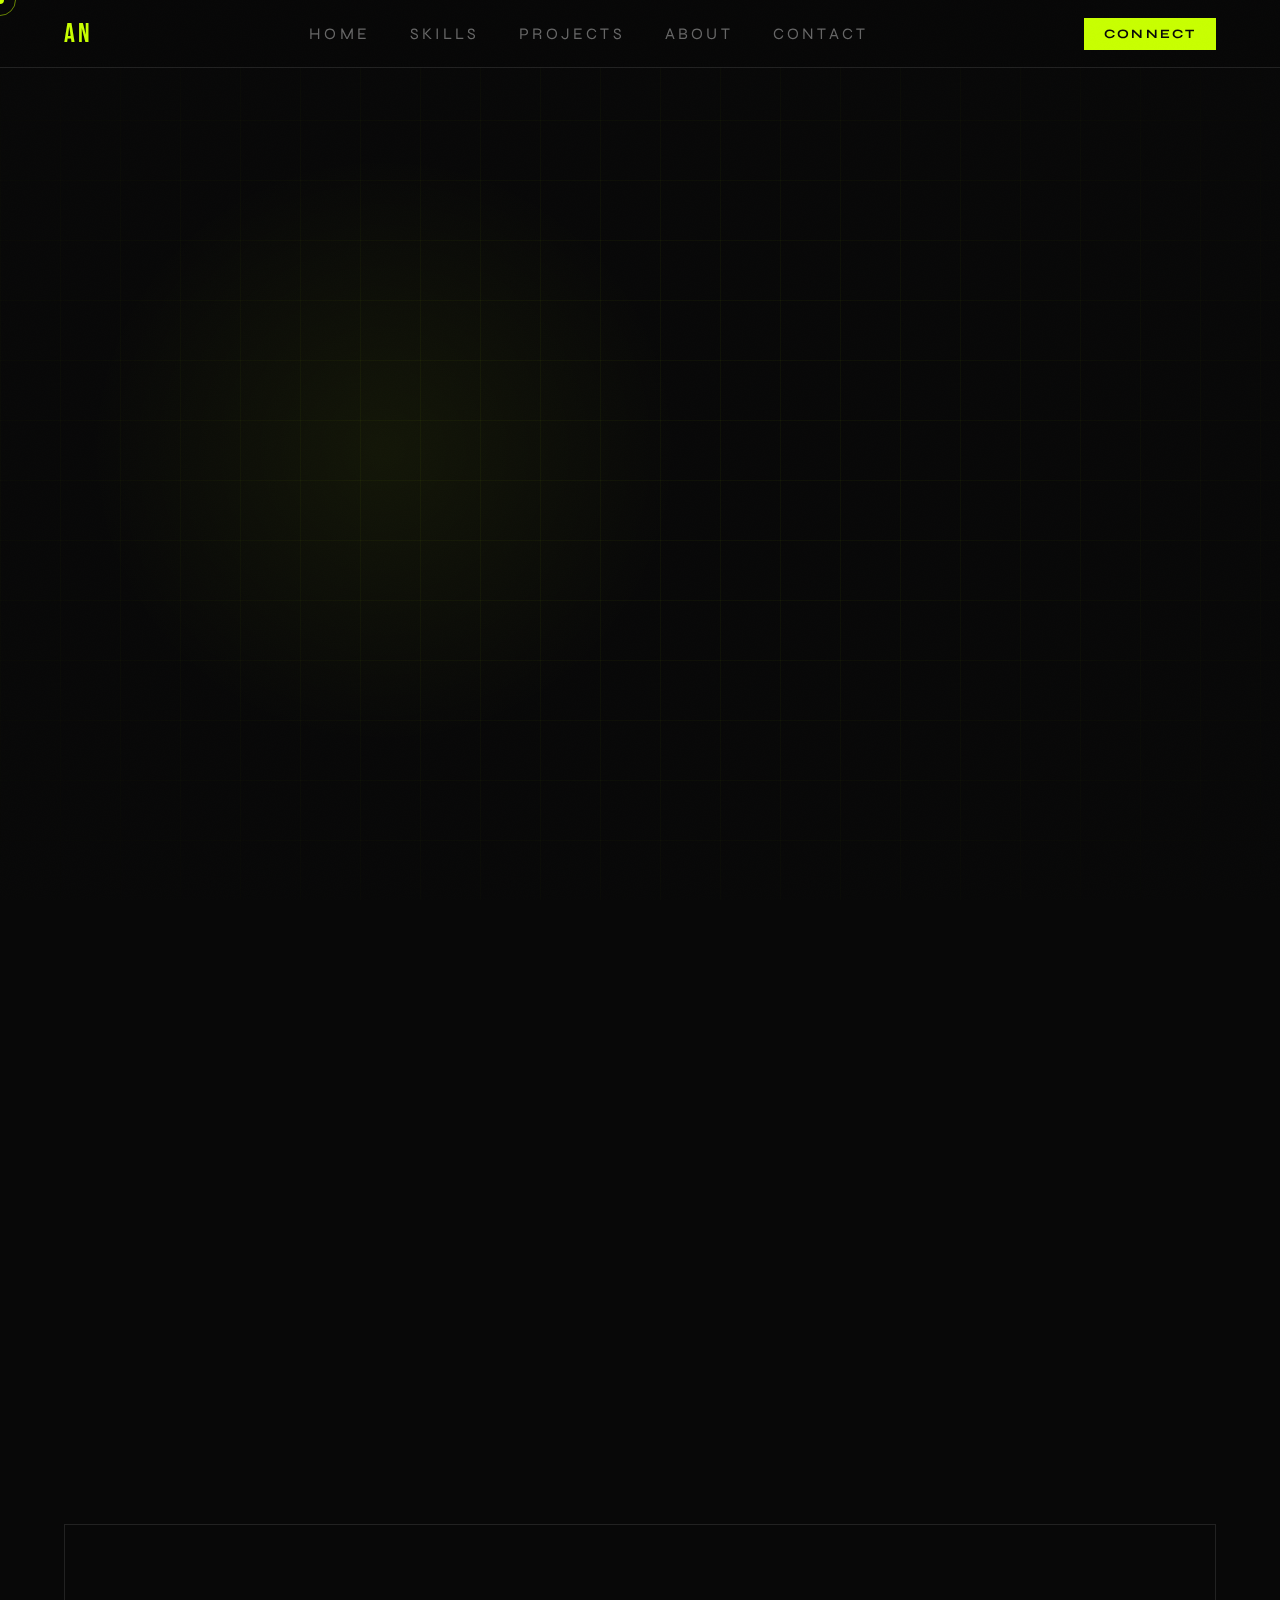
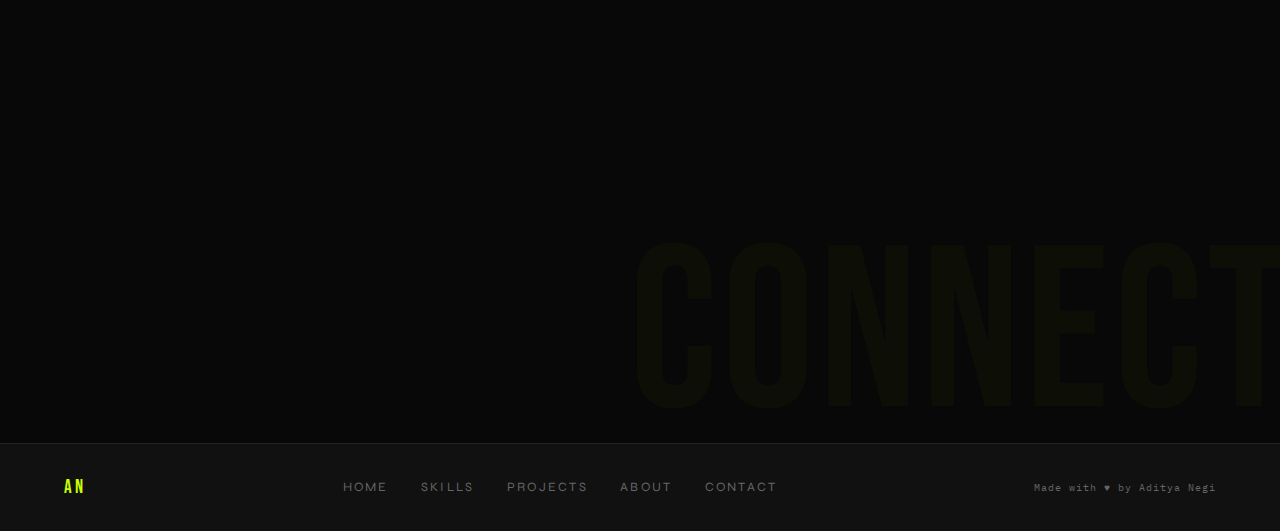
<file: index.html>
<!DOCTYPE html>
<html lang="en">
<head>
  <meta charset="UTF-8" />
  <meta name="viewport" content="width=device-width, initial-scale=1.0" />
  <title>Aditya Negi — Portfolio</title>
  <link rel="preconnect" href="https://fonts.googleapis.com" />
  <link rel="preconnect" href="https://fonts.gstatic.com" crossorigin />
  <link href="https://fonts.googleapis.com/css2?family=Bebas+Neue&family=Syne:wght@400;500;600;700;800&family=IBM+Plex+Mono:wght@400;500&display=swap" rel="stylesheet" />
  <link rel="stylesheet" href="https://cdnjs.cloudflare.com/ajax/libs/font-awesome/6.6.0/css/all.min.css" />
  <style>
    :root {
      --bg: #080808;
      --surface: #111;
      --surface2: #161616;
      --border: #222;
      --accent: #c8ff00;
      --accent-dim: #9fcc00;
      --red: #ff3c3c;
      --blue: #47aaff;
      --orange: #ffaa47;
      --text: #f2f2f2;
      --muted: #666;
      --muted2: #333;
      --font-display: 'Bebas Neue', sans-serif;
      --font-body: 'Syne', sans-serif;
      --font-mono: 'IBM Plex Mono', monospace;
    }
    *, *::before, *::after { box-sizing: border-box; margin: 0; padding: 0; }
    html { scroll-behavior: smooth; }
    body { background: var(--bg); color: var(--text); font-family: var(--font-body); overflow-x: hidden; cursor: none; }

    /* CURSOR */
    .cursor-dot {
      width: 8px; height: 8px; background: var(--accent); border-radius: 50%;
      position: fixed; pointer-events: none; z-index: 9999;
      transform: translate(-50%,-50%);
      transition: width .15s, height .15s, background .2s;
    }
    .cursor-ring {
      width: 32px; height: 32px; border: 1.5px solid rgba(200,255,0,.5); border-radius: 50%;
      position: fixed; pointer-events: none; z-index: 9998;
      transform: translate(-50%,-50%);
      transition: left .1s ease, top .1s ease, width .2s, height .2s, opacity .2s;
    }

    /* SCROLLBAR */
    ::-webkit-scrollbar { width: 4px; }
    ::-webkit-scrollbar-track { background: var(--bg); }
    ::-webkit-scrollbar-thumb { background: var(--muted2); border-radius: 2px; }

    /* NOISE */
    body::after {
      content: ''; position: fixed; inset: 0; pointer-events: none; z-index: 9000;
      background-image: url("data:image/svg+xml,%3Csvg xmlns='http://www.w3.org/2000/svg' width='300' height='300'%3E%3Cfilter id='n'%3E%3CfeTurbulence type='fractalNoise' baseFrequency='.85' numOctaves='4' stitchTiles='stitch'/%3E%3C/filter%3E%3Crect width='300' height='300' filter='url(%23n)' opacity='.03'/%3E%3C/svg%3E");
      opacity: .4;
    }

    /* NAV */
    nav {
      position: fixed; top: 0; left: 0; right: 0; z-index: 1000;
      display: flex; justify-content: space-between; align-items: center;
      padding: 1.1rem 5vw;
      background: rgba(8,8,8,.92); backdrop-filter: blur(20px);
      border-bottom: 1px solid var(--border);
    }
    .nav-logo { font-family: var(--font-display); font-size: 1.7rem; letter-spacing: 3px; color: var(--accent); }
    .nav-links { display: flex; gap: 2.5rem; list-style: none; }
    .nav-links a {
      font-size: 1rem; letter-spacing: .2em; text-transform: uppercase;
      color: var(--muted); text-decoration: none; transition: color .2s; cursor: pointer;
    }
    .nav-links a:hover { color: var(--text); }
    .nav-btn {
      font-family: var(--font-body); font-size: .8rem; font-weight: 700;
      letter-spacing: .18em; text-transform: uppercase; color: var(--bg);
      background: var(--accent); border: none; padding: .5rem 1.2rem;
      cursor: pointer; transition: background .2s, transform .15s;
    }
    .nav-btn:hover { background: #b0e500; transform: translateY(-1px); }

    /* HERO */
    .hero {
      min-height: 100vh; display: grid; grid-template-columns: 1fr 1fr;
      align-items: center; padding: 9rem 5vw 4rem; gap: 3rem;
      position: relative; overflow: hidden;
    }
    .hero-grid {
      position: absolute; inset: 0; pointer-events: none;
      background-image:
        linear-gradient(rgba(200,255,0,.04) 1px, transparent 1px),
        linear-gradient(90deg, rgba(200,255,0,.04) 1px, transparent 1px);
      background-size: 60px 60px;
      mask-image: radial-gradient(ellipse 70% 70% at 50% 50%, black 30%, transparent 100%);
    }
    .hero-glow {
      position: absolute; width: 600px; height: 600px;
      background: radial-gradient(circle, rgba(200,255,0,.06) 0%, transparent 70%);
      top: 50%; left: 30%; transform: translate(-50%,-50%); pointer-events: none;
    }
    .hero-left { position: relative; z-index: 1; }
    .hero-eyebrow {
      font-family: var(--font-mono); font-size: .72rem; letter-spacing: .25em;
      color: var(--accent); text-transform: uppercase; margin-bottom: 1.2rem;
      opacity: 0; animation: fadeUp .6s .1s forwards;
    }
    .hero-name {
      font-family: var(--font-display); font-size: clamp(4rem, 8vw, 7.5rem);
      line-height: .92; letter-spacing: 2px; color: var(--text);
      opacity: 0; animation: fadeUp .6s .2s forwards;
    }
    .hero-name span { color: var(--accent); }
    .hero-role {
      font-size: 1rem; font-weight: 600; letter-spacing: .15em; text-transform: uppercase;
      color: var(--muted); margin: 1.5rem 0 1rem;
      opacity: 0; animation: fadeUp .6s .35s forwards;
    }
    .hero-desc {
      font-size: .95rem; color: #aaa; line-height: 1.7; max-width: 420px;
      opacity: 0; animation: fadeUp .6s .45s forwards;
    }
    .hero-actions {
      display: flex; gap: 1rem; margin-top: 2.2rem;
      opacity: 0; animation: fadeUp .6s .55s forwards;
    }
    .btn-primary {
      font-family: var(--font-body); font-size: .8rem; font-weight: 700;
      letter-spacing: .15em; text-transform: uppercase; background: var(--accent);
      color: var(--bg); border: none; padding: .75rem 1.8rem;
      cursor: pointer; transition: background .2s, transform .15s; text-decoration: none; display: inline-block;
    }
    .btn-primary:hover { background: #b0e500; transform: translateY(-2px); }
    .btn-outline {
      font-family: var(--font-body); font-size: .8rem; font-weight: 600;
      letter-spacing: .15em; text-transform: uppercase; background: transparent;
      color: var(--text); border: 1px solid var(--border); padding: .75rem 1.8rem;
      cursor: pointer; transition: border-color .2s, color .2s, transform .15s;
      text-decoration: none; display: inline-block;
    }
    .btn-outline:hover { border-color: var(--text); transform: translateY(-2px); }
    .hero-right { position: relative; z-index: 1; opacity: 0; animation: fadeUp .6s .3s forwards; }
    .hero-stats {
      display: grid; grid-template-columns: 1fr 1fr; gap: 1.5px;
      border: 1px solid var(--border); overflow: hidden;
    }
    .stat-box {
      background: var(--surface); padding: 2rem 1.5rem; transition: background .2s;
    }
    .stat-box:hover { background: var(--surface2); }
    .stat-number { font-family: var(--font-display); font-size: 3.2rem; letter-spacing: 1px; color: var(--accent); line-height: 1; }
    .stat-label { font-size: 0.7rem; letter-spacing: .2em; text-transform: uppercase; color: var(--muted); margin-top: .4rem; }
    .hero-tag-strip {
      display: flex; gap: .6rem; flex-wrap: wrap;
      border: 1px solid var(--border); border-top: none;
      background: var(--surface); padding: 1.2rem 1.5rem;
    }
    .tag { font-family: var(--font-mono); font-size: 0.7rem; background: var(--muted2); color: #ccc; padding: .25rem .7rem; letter-spacing: .1em; }
    .tag.accent { background: rgba(200,255,0,.12); color: var(--accent); }

    /* SECTION COMMONS */
    section { padding: 6rem 5vw; }
    .section-label {
      font-family: var(--font-mono); font-size: 0.7rem; letter-spacing: .3em;
      text-transform: uppercase; color: var(--accent); margin-bottom: .6rem;
    }
    .section-title {
      font-family: var(--font-display); font-size: clamp(2.2rem, 5vw, 4rem);
      letter-spacing: 2px; line-height: 1; margin-bottom: 3rem;
    }
    .divider { width: 100%; height: 1px; background: var(--border); }

    /* EXP STRIP */
    .exp-strip {
      background: var(--surface); border-top: 1px solid var(--border);
      border-bottom: 1px solid var(--border);
      padding: 2.5rem 5vw; display: flex; align-items: center; gap: 3rem; flex-wrap: wrap;
    }
    .exp-role { font-family: var(--font-display); font-size: 1.5rem; letter-spacing: 1px; white-space: nowrap; }
    .exp-meta { font-family: var(--font-mono); font-size: .8rem; color: var(--muted); letter-spacing: .1em; margin-top: .2rem; }
    .exp-sep { color: var(--muted2); font-size: 1.5rem; flex-shrink: 0; }
    .exp-bullets { display: flex; gap: 1.5rem;flex-direction: column; }
    .exp-bullet {
      font-size: 1rem; color: #999; padding: .3rem 0;
      border-left: 2px solid var(--accent); padding-left: .8rem; line-height: 1.5;
    }

    /* SKILLS */
    .skills-grid {
      display: grid; grid-template-columns: repeat(3, 1fr);
      gap: 1.5px; border: 1px solid var(--border); overflow: hidden;
    }
    .skill-card {
      background: var(--surface); padding: 2.5rem 2rem; position: relative;
      overflow: hidden; transition: background .25s;
    }
    .skill-card::before {
      content: ''; position: absolute; inset: 0;
      background: linear-gradient(135deg, rgba(200,255,0,.04) 0%, transparent 60%);
      opacity: 0; transition: opacity .3s;
    }
    .skill-card:hover { background: var(--surface2); }
    .skill-card:hover::before { opacity: 1; }
    .skill-icon { font-size: 1.5rem; color: var(--accent); margin-bottom: 1.2rem; }
    .skill-title { font-family: var(--font-display); font-size: 1.4rem; letter-spacing: 1px; margin-bottom: .6rem; }
    .skill-desc { font-size: 1rem; color: var(--muted); line-height: 1.65; }
    .skill-tags { display: flex; flex-wrap: wrap; gap: .4rem; margin-top: 1.2rem; }
    .skill-tag {
      font-family: var(--font-mono); font-size: .8rem; color: var(--muted);
      border: 1px solid var(--border); padding: .2rem .55rem; letter-spacing: .08em;
      transition: color .2s, border-color .2s;
    }
    .skill-card:hover .skill-tag { color: var(--accent); border-color: rgba(200,255,0,.3); }

    /* PROJECTS */
    .projects-header { display: flex; justify-content: space-between; align-items: flex-end; margin-bottom: 3.5rem; }
    .project-count { font-family: var(--font-mono); font-size: .72rem; color: var(--muted); letter-spacing: .15em; }

    .project-card {
      border: 1px solid var(--border); margin-bottom: 1.5px;
      display: grid; grid-template-columns: 1fr 2fr;
      overflow: hidden; transition: border-color .3s; cursor: default;
    }
    .project-card:hover { border-color: var(--accent); }

    .project-card-left {
      background: var(--surface); padding: 3rem 2.5rem;
      display: flex; flex-direction: column; justify-content: space-between;
      border-right: 1px solid var(--border); position: relative; overflow: hidden;
      transition: background .3s;
    }
    .project-card:hover .project-card-left { background: var(--surface2); }
    .project-card-left::after {
      content: ''; position: absolute; bottom: 0; left: 0; right: 0; height: 3px;
      background: var(--accent); transform: scaleX(0); transform-origin: left;
      transition: transform .4s ease;
    }
    .project-card:hover .project-card-left::after { transform: scaleX(1); }

    .project-num { font-family: var(--font-mono); font-size: .65rem; color: var(--muted); letter-spacing: .2em; margin-bottom: 1rem; }
    .project-title { font-family: var(--font-display); font-size: 2rem; letter-spacing: 1px; line-height: 1.1; }
    .project-stack { display: flex; flex-wrap: wrap; gap: .4rem; margin-top: 1.5rem; }
    .stack-tag {
      font-family: var(--font-mono); font-size: 0.7rem; color: var(--accent);
      border: 1px solid rgba(200,255,0,.25); padding: .2rem .55rem; letter-spacing: .08em;
    }

    .project-card-right {
      background: var(--bg); padding: 3rem; display: flex; flex-direction: column;
      justify-content: center; gap: 1.5rem; transition: background .3s;
    }
    .project-card:hover .project-card-right { background: var(--surface); }

    .project-desc { font-size: 1.2rem; color: #aaa; line-height: 1.75; }
    .project-bullets { list-style: none; display: flex; flex-direction: column; gap: .75rem; }
    .project-bullets li {
      font-size: 1rem; color: #888; line-height: 1.6;
      display: flex; gap: .75rem; align-items: flex-start;
    }
    .project-bullets li::before { content: '›'; color: var(--accent); font-size: 0.7rem; line-height: 1.5; flex-shrink: 0; }
    .project-link {
      display: inline-flex; align-items: center; gap: .5rem;
      font-family: var(--font-mono); font-size: .68rem; letter-spacing: .15em; text-transform: uppercase;
      color: var(--accent); text-decoration: none; margin-top: .5rem; transition: gap .2s;
    }
    .project-link:hover { gap: .8rem; }

    /* ABOUT */
    .about-section { background: var(--surface); }
    .about-grid { display: grid; grid-template-columns: 1fr 1fr; gap: 4rem; align-items: start; }
    .about-bio { font-size: 1rem; color: #aaa; line-height: 1.85; }
    .about-bio strong { color: var(--text); font-weight: 600; }
    .about-goal { margin-top: 2rem; border-left: 3px solid var(--accent); padding-left: 1.2rem; }
    .about-goal p { font-size: .9rem; color: #bbb; line-height: 1.7; font-style: italic; }
    .swoc-grid { display: grid; grid-template-columns: 1fr 1fr; gap: 1.5px; border: 1px solid var(--border); overflow: hidden; }
    .swoc-box { background: var(--bg); padding: 2rem 1.8rem; transition: background .2s; }
    .swoc-box:hover { background: #111; }
    .swoc-box h3 { font-family: var(--font-display); font-size: 1.3rem; letter-spacing: 1px; margin-bottom: 1rem; }
    .swoc-box.s h3 { color: var(--accent); }
    .swoc-box.w h3 { color: var(--red); }
    .swoc-box.o h3 { color: var(--blue); }
    .swoc-box.c h3 { color: var(--orange); }
    .swoc-list { list-style: none; display: flex; flex-direction: column; gap: .5rem; }
    .swoc-list li { font-size: .9rem; color: var(--muted); line-height: 1.5; padding-left: .8rem; position: relative; }
    .swoc-list li::before { content: '–'; position: absolute; left: 0; color: var(--muted2); }

    /* ACHIEVEMENTS */
    .achieve-grid { display: grid; grid-template-columns: repeat(3, 1fr); gap: 1.5px; border: 1px solid var(--border); overflow: hidden; }
    .achieve-card {
      background: var(--surface); padding: 2rem 1.8rem; position: relative; overflow: hidden; transition: background .25s;
    }
    .achieve-card::before {
      content: ''; position: absolute; top: 0; left: 0; right: 0; height: 2px;
      background: var(--accent); transform: scaleX(0); transform-origin: left; transition: transform .4s ease;
    }
    .achieve-card:hover { background: var(--surface2); }
    .achieve-card:hover::before { transform: scaleX(1); }
    .achieve-icon { font-size: 1.3rem; color: var(--accent); margin-bottom: 1rem; }
    .achieve-card p { font-size: .9rem; color: #999; line-height: 1.65; }
    .achieve-card strong { color: var(--text); font-weight: 600; }
	
	
	/*Competitive Programming*/
	/* COMPETITIVE PROGRAMMING (2 Column Layout) */

.cp-row {
  display: grid;
  grid-template-columns: 1fr 1fr;
  align-items: center;
  gap: 4rem;
  padding: 3rem 0;
  border-bottom: 1px solid var(--border);
}

.cp-row:last-child {
  border-bottom: none;
}

.cp-image {
  width: 100%;
  height: 220px; /* Smaller height */
  overflow: hidden;
  border: 1px solid var(--border);
}

.cp-image img {
  width: 100%;
  height: 100%;
  object-fit: cover;
  transition: transform .4s ease;
}

.cp-row:hover .cp-image img {
  transform: scale(1.05);
}

.cp-text {
  max-width: 500px;
}

.cp-platform {
  font-family: var(--font-display);
  font-size: 2rem;
  letter-spacing: 1px;
  margin-bottom: .6rem;
}

.cp-rating {
  font-family: var(--font-mono);
  font-size: .8rem;
  color: var(--accent);
  letter-spacing: .15em;
  margin-bottom: 1rem;
}

.cp-text p {
  font-size: 1rem;
  color: #aaa;
  line-height: 1.8;
  margin-bottom: 1.5rem;
}

.cp-link {
  font-family: var(--font-mono);
  font-size: .7rem;
  letter-spacing: .15em;
  text-transform: uppercase;
  text-decoration: none;
  color: var(--accent);
  display: inline-flex;
  align-items: center;
  gap: .5rem;
  transition: gap .2s;
}

.cp-link:hover {
  gap: .8rem;
}

/* Reverse layout for second row */
.cp-row.reverse {
  direction: rtl;
}

.cp-row.reverse .cp-text,
.cp-row.reverse .cp-image {
  direction: ltr;
}

/* Responsive */
@media (max-width: 900px) {
  .cp-row {
    grid-template-columns: 1fr;
    gap: 2rem;
  }

  .cp-row.reverse {
    direction: ltr;
  }

  .cp-image {
    height: 200px;
  }
}


    /* CERTS */
    .certs-strip { background: var(--surface); border-top: 1px solid var(--border); border-bottom: 1px solid var(--border); padding: 3rem 5vw; }
    .certs-grid { display: grid; grid-template-columns: repeat(3, 1fr); gap: 1.5px; border: 1px solid var(--border); overflow: hidden; margin-top: 2rem; }
    .cert-card {
      background: var(--bg); padding: 1.5rem 1.8rem; display: flex; align-items: center;
      gap: 1rem; transition: background .2s; text-decoration: none; color: inherit;
    }
    .cert-card:hover { background: #0f0f0f; }
    .cert-icon { font-size: 1.1rem; color: var(--accent); flex-shrink: 0; }
    .cert-title { font-size: 1rem; font-weight: 600; color: var(--text); }
    .cert-by { font-family: var(--font-mono); font-size: .8rem; color: var(--muted); margin-top: .2rem; letter-spacing: .1em; }
    .cert-card-link-icon {
      margin-left: auto; font-size: .7rem; color: var(--muted);
      transition: color .2s, transform .2s; flex-shrink: 0;
    }
    .cert-card:hover .cert-card-link-icon { color: var(--accent); transform: translateX(3px); }

    /* CONTACT */
    .contact-section { padding: 7rem 5vw; position: relative; overflow: hidden; }
    .contact-bg-text {
      position: absolute; bottom: -2rem; right: -1rem;
      font-family: var(--font-display); font-size: clamp(6rem, 18vw, 16rem);
      color: rgba(200,255,0,.03); white-space: nowrap; pointer-events: none;
      letter-spacing: 5px; user-select: none;
    }
    .contact-inner { max-width: 700px; position: relative; z-index: 1; }
    .contact-tagline { font-family: var(--font-display); font-size: clamp(2rem, 5vw, 4.5rem); letter-spacing: 2px; line-height: 1; margin-bottom: 1rem; }
    .contact-tagline span { color: var(--accent); }
    .contact-email { font-family: var(--font-mono); font-size: .9rem; color: var(--accent); text-decoration: none; display: block; margin-bottom: 2rem; letter-spacing: .05em; transition: color .2s; }
    .contact-email:hover { color: var(--accent-dim); }
    .contact-sub { font-size: 1rem; color: var(--muted); line-height: 1.7; margin-bottom: 2.5rem; max-width: 480px; }
    .contact-links { display: flex; gap: 1rem; flex-wrap: wrap; }
    .contact-link {
      display: inline-flex; align-items: center; gap: .5rem;
      font-family: var(--font-mono); font-size: .7rem; letter-spacing: .15em; text-transform: uppercase;
      text-decoration: none; color: var(--muted); border: 1px solid var(--border); padding: .6rem 1.2rem;
      transition: color .2s, border-color .2s, transform .15s;
    }
    .contact-link:hover { color: var(--accent); border-color: var(--accent); transform: translateY(-2px); }

    /* FOOTER */
    footer {
      background: var(--surface); border-top: 1px solid var(--border);
      padding: 2rem 5vw; display: flex; justify-content: space-between; align-items: center;
    }
    .footer-logo { font-family: var(--font-display); font-size: 1.2rem; letter-spacing: 3px; color: var(--accent); }
    .footer-links { display: flex; gap: 2rem; }
    .footer-links a { font-size: 0.8rem; letter-spacing: .18em; text-transform: uppercase; color: var(--muted); text-decoration: none; cursor: pointer; transition: color .2s; }
    .footer-links a:hover { color: var(--text); }
    .footer-copy { font-family: var(--font-mono); font-size: .62rem; color: var(--muted); letter-spacing: .1em; }

    /* ANIMATIONS */
    @keyframes fadeUp {
      from { opacity: 0; transform: translateY(22px); }
      to   { opacity: 1; transform: translateY(0); }
    }
    .reveal { opacity: 0; transform: translateY(28px); transition: opacity .65s ease, transform .65s ease; }
    .reveal.visible { opacity: 1; transform: translateY(0); }

    /* RESPONSIVE */
    @media (max-width: 900px) {
      .hero { grid-template-columns: 1fr; }
      .hero-right { display: none; }
      .about-grid { grid-template-columns: 1fr; }
      .project-card { grid-template-columns: 1fr; }
      .project-card-left { border-right: none; border-bottom: 1px solid var(--border); }
      .skills-grid { grid-template-columns: 1fr; }
      .achieve-grid { grid-template-columns: 1fr 1fr; }
      .certs-grid { grid-template-columns: 1fr; }
    }
    @media (max-width: 600px) {
      .achieve-grid { grid-template-columns: 1fr; }
      .swoc-grid { grid-template-columns: 1fr; }
      .exp-strip { flex-direction: column; gap: 1.5rem; }
      .exp-sep { display: none; }
    }
  </style>
</head>
<body>

<div class="cursor-dot" id="cursorDot"></div>
<div class="cursor-ring" id="cursorRing"></div>

<!-- NAV -->
<nav>
  <div class="nav-logo">AN</div>
  <ul class="nav-links">
    <li><a href="#hero">Home</a></li>
    <li><a href="#skills">Skills</a></li>
    <li><a href="#projects">Projects</a></li>
    <li><a href="#about">About</a></li>
    <li><a href="#contact">Contact</a></li>
  </ul>
  <button class="nav-btn" onclick="document.getElementById('contact').scrollIntoView({behavior:'smooth'})">Connect</button>
</nav>

<!-- HERO -->
<section class="hero" id="hero">
  <div class="hero-grid"></div>
  <div class="hero-glow"></div>
  <div class="hero-left">
    <p class="hero-eyebrow">/ CSE Student · Builder · Problem Solver</p>
    <h1 class="hero-name">ADITYA<br><span>NEGI</span></h1>
    <p class="hero-role">Full Stack Dev &amp; Data Analyst</p>
    <p class="hero-desc">Passionate about Competitive Programming as well.</p>
    <div class="hero-actions">
      <a class="btn-primary" href="#projects">View Projects</a>
      <a class="btn-outline" href="#contact">Get in Touch</a>
    </div>
  </div>
  <div class="hero-right">
    <div class="hero-stats">
      <div class="stat-box">
        <div class="stat-number">8.7</div>
        <div class="stat-label">CGPA</div>
      </div>
      <div class="stat-box">
        <div class="stat-number">650+</div>
        <div class="stat-label">LeetCode Solved</div>
      </div>
      <div class="stat-box">
        <div class="stat-number">1619</div>
        <div class="stat-label">LeetCode Rating</div>
      </div>
      <div class="stat-box">
        <div class="stat-number">3</div>
        <div class="stat-label">Major Projects</div>
      </div>
    </div>
    <div class="hero-tag-strip">
      <span class="tag accent">ReactJS</span>
      <span class="tag accent">C++</span>
      <span class="tag accent">Node.js</span>
      <span class="tag">MongoDB</span>
      <span class="tag">MySQL</span>
      <span class="tag">OOPS</span>
      <span class="tag">DSA</span>
      <span class="tag">ML</span>
      <span class="tag">AWS</span>
    </div>
  </div>
</section>

<!-- EXP STRIP -->
<div class="exp-strip reveal">
  <div>
    <div class="exp-role">Data Analyst Intern</div>
    <div class="exp-meta">AICTE – Edunet Foundation &nbsp;·&nbsp; Sep 2025 – Oct 2025 · Dehradun</div>
  </div>
  <span class="exp-sep">|</span>
  <div class="exp-bullets">
    <div class="exp-bullet">Analyzed 30,000+ record datasets including Employee Attrition &amp; Crop Recommendation</div>
    <div class="exp-bullet">Used LLMs to define problem statements across Netflix &amp; Airbnb datasets</div>
    <div class="exp-bullet">Visualized findings with Seaborn &amp; Matplotlib across 3+ datasets</div>
  </div>
</div>

<!-- SKILLS -->
<section id="skills">
  <div class="section-label reveal">02 / Capabilities</div>
  <div class="section-title reveal">What I Bring<br>to the Table</div>
  <div class="skills-grid">
    <div class="skill-card reveal">
      <div class="skill-icon"><i class="fa-solid fa-code"></i></div>
      <div class="skill-title">Coding & DSA</div>
      <p class="skill-desc">Top 20% globally on LeetCode with 650+ problems solved. Deep command of algorithms, data structures, and system design.</p>
      <div class="skill-tags">
        <span class="skill-tag">C</span><span class="skill-tag">C++</span>
        <span class="skill-tag">Java</span><span class="skill-tag">Python</span>
        <span class="skill-tag">JavaScript</span>
      </div>
    </div>
    <div class="skill-card reveal">
      <div class="skill-icon"><i class="fa-solid fa-globe"></i></div>
      <div class="skill-title">Web Development</div>
      <p class="skill-desc">Full-stack development with modern frameworks. Built auth systems, real-time dashboards, and offline-first applications.</p>
      <div class="skill-tags">
        <span class="skill-tag">React.js</span><span class="skill-tag">Node.js</span>
        <span class="skill-tag">MongoDB</span><span class="skill-tag">MySQL</span>
        <span class="skill-tag">HTML/CSS</span>
      </div>
    </div>
    <div class="skill-card reveal">
      <div class="skill-icon"><i class="fa-solid fa-brain"></i></div>
      <div class="skill-title">ML & Data</div>
      <p class="skill-desc">Trained Keras-backed models, built ML pipelines, and extracted insights from large-scale datasets as a certified AWS Cloud practitioner.</p>
      <div class="skill-tags">
        <span class="skill-tag">Deep Learning</span><span class="skill-tag">Keras</span>
        <span class="skill-tag">Seaborn</span><span class="skill-tag">Matplotlib</span><span class="skill-tag">AWS</span>
      </div>
    </div>
  </div>
</section>

<div class="divider"></div>

<!-- PROJECTS -->
<section id="projects">
  <div class="projects-header">
    <div>
      <div class="section-label reveal">03 / Work</div>
      <div class="section-title reveal">Featured<br>Projects</div>
    </div>
    <div class="project-count reveal">03 Projects</div>
  </div>

  <!-- PROJECT 1 - SyncRoll -->
  <div class="project-card reveal">
    <div class="project-card-left">
      <div>
        <div class="project-num">Project 01</div>
        <div class="project-title">SYNCROLL</div>
      </div>
      <div class="project-stack">
        <span class="stack-tag">ReactJS</span>
        <span class="stack-tag">REST APIs</span>
        <span class="stack-tag">IndexedDB</span>
      </div>
    </div>
    <div class="project-card-right">
      <p class="project-desc">An offline-first attendance logging system that seamlessly syncs with the ERP once the network is restored — built for real-world reliability in environments with unreliable connectivity.</p>
      <ul class="project-bullets">
        <li>Sync Queue stores multiple unsynced attendance entries locally using IndexedDB</li>
        <li>Offline attendance logging that auto-syncs with the ERP on network recovery</li>
        <li>Audit logging with timestamps, faculty ID, and sync status tracking</li>
      </ul>
      <a class="project-link" href="https://github.com/adinegi8273/SyncRoll">View Project <i class="fa-solid fa-arrow-right"></i></a>
    </div>
  </div>

  <!-- PROJECT 2 - AI Care -->
  <div class="project-card reveal">
    <div class="project-card-left">
      <div>
        <div class="project-num">Project 02</div>
        <div class="project-title">AI CARE</div>
      </div>
      <div class="project-stack">
        <span class="stack-tag">HTML/CSS</span>
        <span class="stack-tag">NodeJS</span>
        <span class="stack-tag">MongoDB</span>
        <span class="stack-tag">Keras</span>
      </div>
    </div>
    <div class="project-card-right">
      <p class="project-desc">A mental wellness platform with an AI-powered chatbot, personalized user dashboard, and emotion tracking — designed to make mental health support accessible and data-driven.</p>
      <ul class="project-bullets">
        <li>Chatbot trained on a Keras model with a personalized user experience dashboard</li>
        <li>Secure user authentication system backed by MongoDB</li>
        <li>Mood tracking system with visual representation of filtered emotions over time</li>
      </ul>
      <a class="project-link" href="https://github.com/adinegi8273/AI-Care--Your-mental-wellness-Application">View Project <i class="fa-solid fa-arrow-right"></i></a>
    </div>
  </div>

  <!-- PROJECT 3 - Memory Manager -->
  <div class="project-card reveal">
    <div class="project-card-left">
      <div>
        <div class="project-num">Project 03</div>
        <div class="project-title">DYNAMIC MEMORY MANAGER</div>
      </div>
      <div class="project-stack">
        <span class="stack-tag">ReactJS</span>
        <span class="stack-tag">C++</span>
        <span class="stack-tag">IPC</span>
        <span class="stack-tag">Semaphores</span>
      </div>
    </div>
    <div class="project-card-right">
      <p class="project-desc">A dynamic shared memory manager for inter-process communication — implementing classic allocation strategies to prevent fragmentation and ensure synchronized process coordination.</p>
      <ul class="project-bullets">
        <li>Shared memory designed with headers and blocks for clean IPC architecture</li>
        <li>Binary semaphore ensures synchronized communication between processes</li>
        <li>First Fit, Best Fit, and Worst Fit strategies prevent memory fragmentation</li>
      </ul>
      <a class="project-link" href="https://github.com/adinegi8273/Dynamic-Shared-Memory-Manager">View Project <i class="fa-solid fa-arrow-right"></i></a>
    </div>
  </div>
</section>

<div class="divider"></div>

<!-- ABOUT -->
<section class="about-section" id="about">
  <div class="section-label reveal">04 / About</div>
  <div class="section-title reveal">The Person<br>Behind the Code</div>
  <div class="about-grid">
    <div class="reveal">
      <p class="about-bio">
        Hi, I'm <strong>Aditya Negi</strong> from Raipur, Dehradun, Uttarakhand — currently pursuing a B.Tech in Computer Science &amp; Engineering at <strong>Graphic Era Hill University</strong> (CGPA: 8.70).<br><br>
        I have a solid foundation in <strong>C, C++, Java, and Python</strong>, and I build full-stack web applications using React, Node.js, and MongoDB. I also have hands-on experience with <strong>machine learning model training, data analysis</strong>, and cloud computing with AWS.<br><br>
        Currently exploring opportunities in open-source contributions and internships to grow as a <strong>Data Analyst</strong> and full-stack developer.
      </p>
      <div class="about-goal">
        <p>"My goal is to land my dream internship at companies like Google or Microsoft — not to prove anything to anyone else, but to trust my own abilities, instincts, and beliefs."</p>
      </div>
    </div>
    <div class="reveal">
      <div class="swoc-grid">
        <div class="swoc-box s">
          <h3>Strengths</h3>
          <ul class="swoc-list">
            <li>Hardworking &amp; resilient</li>
            <li>Self-aware and focused</li>
            <li>Creates own opportunities</li>
            <li>Ready to make sacrifices</li>
          </ul>
        </div>
        <div class="swoc-box w">
          <h3>Weaknesses</h3>
          <ul class="swoc-list">
            <li>Fear of failing before trying</li>
            <li>Doubt in completing the full journey</li>
          </ul>
        </div>
        <div class="swoc-box o">
          <h3>Opportunities</h3>
          <ul class="swoc-list">
            <li>Hackathons &amp; collaboration</li>
            <li>Guidance from mentors</li>
            <li>Nurture problem-solving skills</li>
          </ul>
        </div>
        <div class="swoc-box c">
          <h3>Challenges</h3>
          <ul class="swoc-list">
            <li>Maintaining daily consistency</li>
            <li>Honest self-commitment</li>
            <li>Facing fears head-on</li>
          </ul>
        </div>
      </div>
    </div>
  </div>
</section>

<div class="divider"></div>

<!-- ACHIEVEMENTS -->
<section>
  <div class="section-label reveal">05 / Recognition</div>
  <div class="section-title reveal">Achievements</div>
  <div class="achieve-grid">
    <div class="achieve-card reveal">
      <div class="achieve-icon"><i class="fa-solid fa-trophy"></i></div>
      <p><strong>LeetCode Rating 1619</strong> — Ranked in the top 20.09% globally across all competitive programmers worldwide.</p>
    </div>
    <div class="achieve-card reveal">
      <div class="achieve-icon"><i class="fa-solid fa-code"></i></div>
      <p><strong>650+ Problems Solved</strong> on LeetCode, covering the full spectrum of DSA topics and difficulty levels.</p>
    </div>
    <div class="achieve-card reveal">
      <div class="achieve-icon"><i class="fa-solid fa-chart-line"></i></div>
      <p><strong>AICTE Data Analytics Internship</strong> — Selected to extract actionable insights from large, real-world datasets.</p>
    </div>
  </div>
</section>

<div class="divider"></div>

<!-- COMPETITIVE PROGRAMMING -->
<section id="cp">
  <div class="section-label reveal">06 / Competitive Programming</div>
  <div class="section-title reveal">Battles in<br>The Arena</div>

  <!-- LEETCODE -->
  <div class="cp-row reveal">
    <div class="cp-image">
      <img src="Leetcode.png" alt="LeetCode">
    </div>
    <div class="cp-text">
      <div class="cp-platform">LeetCode</div>
      <div class="cp-rating">Rating: 1619 · 650+ Solved</div>
      <p>
        Ranked in the top 20% globally. Strong command over dynamic programming,
        graphs, trees, greedy algorithms, and advanced problem-solving patterns.
        Consistent contest participation and continuous improvement mindset.
      </p>
      <a href="https://leetcode.com/u/adi_negi-7/" class="cp-link">Visit Profile <i class="fa-solid fa-arrow-right"></i></a>
    </div>
  </div>

  <!-- CODEFORCES -->
  <div class="cp-row reverse reveal">
    <div class="cp-image">
      <img src="Codeforce.png" alt="Codeforces">
    </div>
    <div class="cp-text">
      <div class="cp-platform">Codeforces</div>
      <div class="cp-rating">Max Rating: 939+</div>
      <p>
        Regular participant in Div.2 and Div.3 contests. Focused on mathematical reasoning,
        implementation-heavy challenges, greedy approaches, and time-efficient
        coding under competitive pressure.
      </p>
      <a href="https://codeforces.com/profile/adityanegi804" class="cp-link">Visit Profile <i class="fa-solid fa-arrow-right"></i></a>
    </div>
  </div>

</section>

<!-- CERTS -->
<div class="certs-strip reveal">
  <div class="section-label">07 / Credentials</div>
  <div style="font-family: var(--font-display); font-size: 2rem; letter-spacing: 2px; margin-top:.3rem">Certifications</div>
  <div class="certs-grid">
    <a class="cert-card" href="https://drive.google.com/file/d/1ln4PvdQj7mr7r8OA2e_edOIziInlHnEB/view" target="_blank" rel="noopener">
      <div class="cert-icon"><i class="fa-brands fa-meta"></i></div>
      <div>
        <div class="cert-title">Programming with JavaScript</div>
        <div class="cert-by">META</div>
      </div>
      <i class="fa-solid fa-arrow-up-right-from-square cert-card-link-icon"></i>
    </a>
    <a class="cert-card" href="https://drive.google.com/file/d/188fGMAWJrJmisSzEsjBFvLsBcl0tcXfA/view" target="_blank" rel="noopener">
      <div class="cert-icon"><i class="fa-brands fa-aws"></i></div>
      <div>
        <div class="cert-title">AWS Cloud Practitioner Essentials</div>
        <div class="cert-by">AMAZON WEB SERVICES</div>
      </div>
      <i class="fa-solid fa-arrow-up-right-from-square cert-card-link-icon"></i>
    </a>
    <a class="cert-card" href="https://drive.google.com/file/d/1-0sRj7bI9UKK2WS-jcW0XHiiQya8nZPb/view" target="_blank" rel="noopener">
      <div class="cert-icon"><i class="fa-brands fa-google"></i></div>
      <div>
        <div class="cert-title">Introduction to Generative AI</div>
        <div class="cert-by">GOOGLE</div>
      </div>
      <i class="fa-solid fa-arrow-up-right-from-square cert-card-link-icon"></i>
    </a>
  </div>
</div>

<!-- CONTACT -->
<section class="contact-section" id="contact">
  <div class="contact-bg-text">CONNECT</div>
  <div class="contact-inner">
    <div class="section-label reveal">08 / Contact</div>
    <h2 class="contact-tagline reveal">Let's Build<br><span>Something</span><br>Together.</h2>
    <a class="contact-email reveal" href="mailto:adityanegi804@gmail.com">adityanegi804@gmail.com</a>
    <p class="contact-sub reveal">Open to internships, open-source collaborations, and opportunities to grow as an ML engineer and full-stack developer.</p>
    <div class="contact-links reveal">
      <a class="contact-link" href="https://github.com/adinegi8273" target="_blank" rel="noopener"><i class="fa-brands fa-github"></i> GitHub</a>
      <a class="contact-link" href="https://www.linkedin.com/in/aditya-negi-053678297/" target="_blank" rel="noopener"><i class="fa-brands fa-linkedin"></i> LinkedIn</a>
      <a class="contact-link" href="https://leetcode.com/u/adi_negi-7/" target="_blank" rel="noopener"><i class="fa-solid fa-code"></i> LeetCode</a>
      <a class="contact-link" href="https://drive.google.com/file/d/18054YUhQU372Zp-I0vNktGfVeuE9hlDd/view?usp=sharing" target="_blank" rel="noopener"><i class="fa-solid fa-file-lines"></i> Resume</a>
    </div>
  </div>
</section>

<!-- FOOTER -->
<footer>
  <div class="footer-logo">AN</div>
  <div class="footer-links">
    <a href="#hero">Home</a>
    <a href="#skills">Skills</a>
    <a href="#projects">Projects</a>
    <a href="#about">About</a>
    <a href="#contact">Contact</a>
  </div>
  <div class="footer-copy">Made with ♥ by Aditya Negi</div>
</footer>


<script>
  // Custom cursor
  const dot  = document.getElementById('cursorDot');
  const ring = document.getElementById('cursorRing');
  let mx = 0, my = 0, rx = 0, ry = 0;

  document.addEventListener('mousemove', e => { mx = e.clientX; my = e.clientY; });

  (function animCursor() {
    dot.style.left = mx + 'px';
    dot.style.top  = my + 'px';
    rx += (mx - rx) * 0.15;
    ry += (my - ry) * 0.15;
    ring.style.left = rx + 'px';
    ring.style.top  = ry + 'px';
    requestAnimationFrame(animCursor);
  })();

  document.querySelectorAll('a, button, .project-card, .skill-card, .achieve-card').forEach(el => {
    el.addEventListener('mouseenter', () => {
      dot.style.width = '18px'; dot.style.height = '18px';
      ring.style.width = '50px'; ring.style.height = '50px';
      ring.style.opacity = '.3';
    });
    el.addEventListener('mouseleave', () => {
      dot.style.width = '8px'; dot.style.height = '8px';
      ring.style.width = '32px'; ring.style.height = '32px';
      ring.style.opacity = '.6';
    });
  });

  // Scroll reveal
  const obs = new IntersectionObserver((entries) => {
    entries.forEach((e, i) => {
      if (e.isIntersecting) {
        setTimeout(() => e.target.classList.add('visible'), i * 80);
        obs.unobserve(e.target);
      }
    });
  }, { threshold: 0.07, rootMargin: '0px 0px -40px 0px' });

  document.querySelectorAll('.reveal').forEach(r => obs.observe(r));

  // Active nav highlight
  const sections = document.querySelectorAll('section[id]');
  const navLinks  = document.querySelectorAll('.nav-links a');
  window.addEventListener('scroll', () => {
    let current = '';
    sections.forEach(sec => {
      if (window.scrollY >= sec.offsetTop - 200) current = sec.getAttribute('id');
    });
    navLinks.forEach(a => {
      a.style.color = a.getAttribute('href') === '#' + current ? 'var(--accent)' : '';
    });
  });
</script>
</body>
</html>
</file>
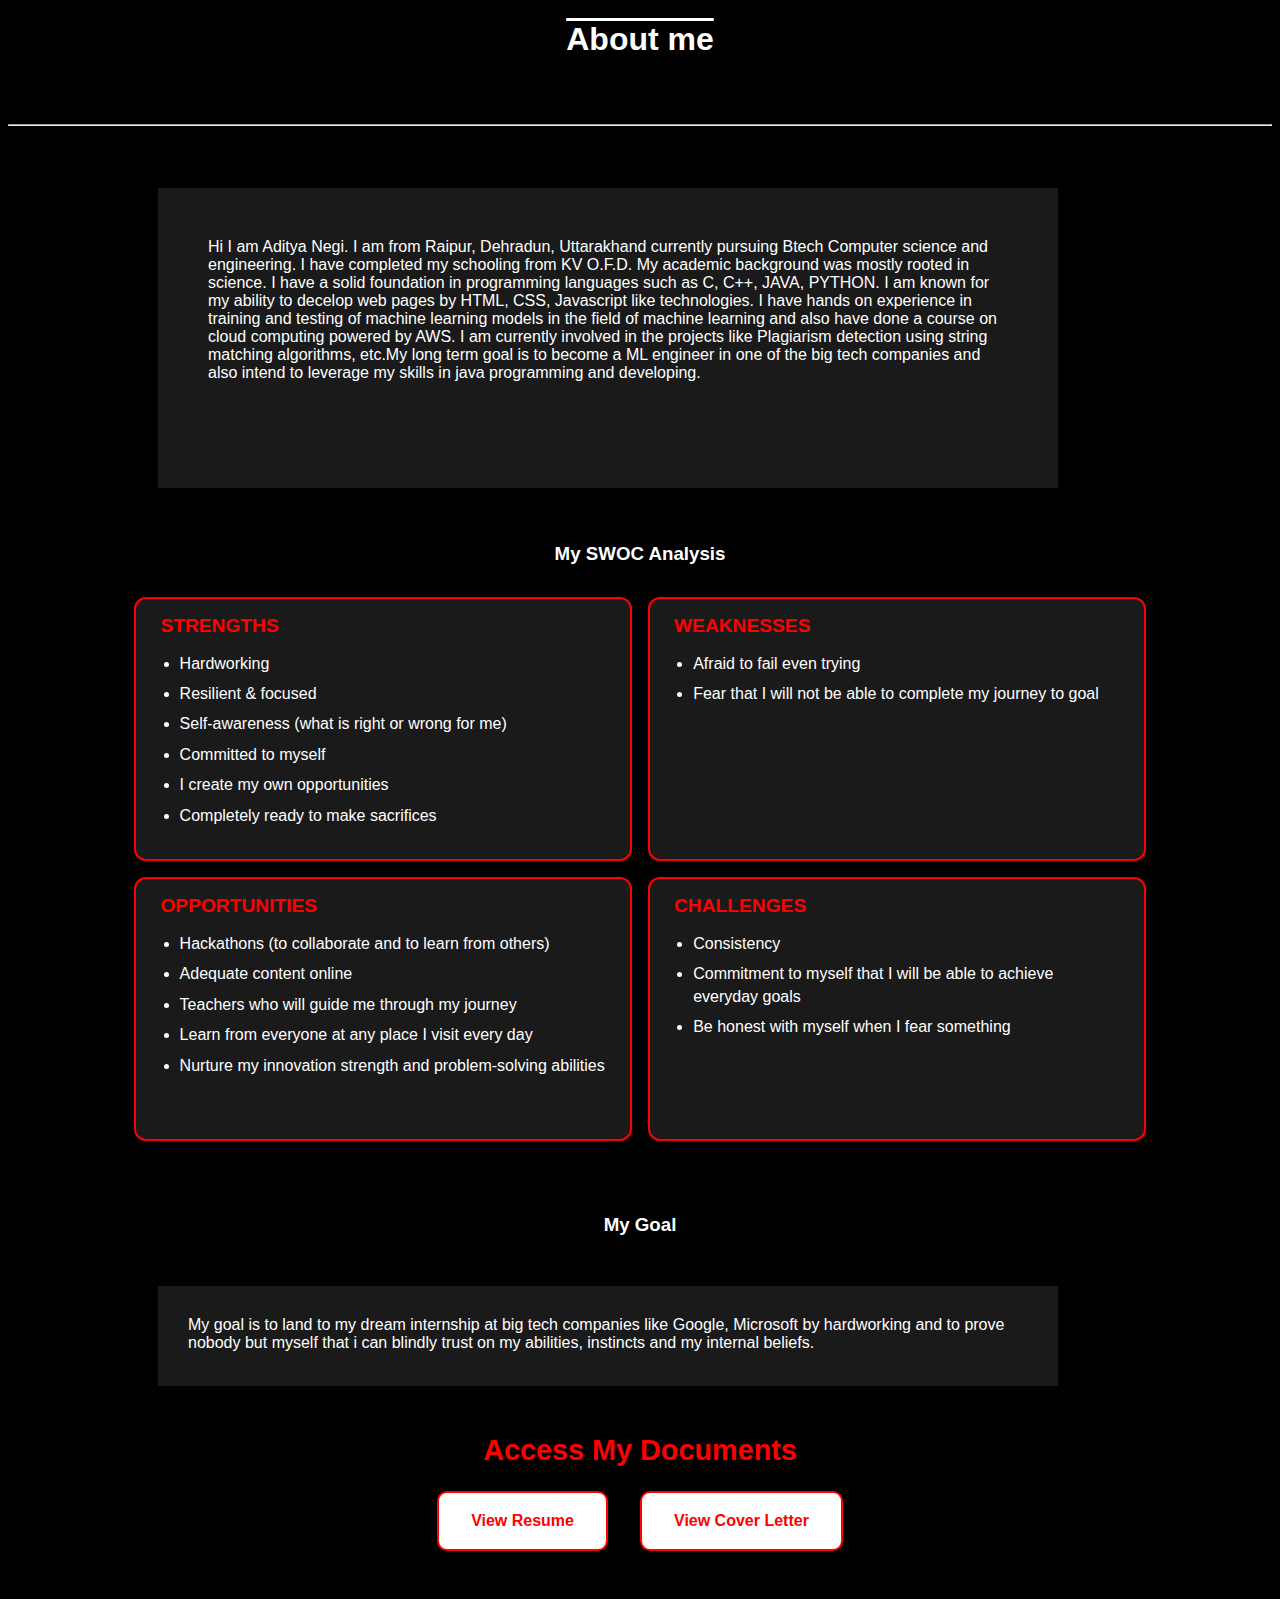
<file: about.html>
<!DOCTYPE html>
<html lang="en">
<head>
    <meta charset="UTF-8">
    <meta name="viewport" content="width=device-width, initial-scale=1.0">
    <title>Document</title>
    <link rel="stylesheet" href="styleAbout.css">
</head>
<body>
    <div class = "head">
        <h1>About me</h1>
    </div>
    <br><br><hr><br><br><br>
    <div class = "main">
        <p id = "para">Hi I am Aditya Negi. I am from Raipur, Dehradun, Uttarakhand currently pursuing Btech Computer science and engineering. I have completed my schooling from KV O.F.D. My academic background was mostly rooted in science. I have a solid foundation in programming languages such as C, C++, JAVA, PYTHON. I am known for my ability to decelop web pages by HTML, CSS, Javascript like technologies. I have hands on experience in training and testing of machine learning models in the field of machine learning and also have done a course on cloud computing powered by AWS. I am currently involved in the projects like Plagiarism detection using string matching algorithms, etc.My long term goal is to become a ML engineer in one of the big tech companies and also intend to leverage my skills in java programming and developing.</p>
    </div>

    <br><br>
    <!--SWOC ANALYSIS-->
    <h3 style="text-align: center; margin-bottom: 2rem;">My SWOC Analysis</h3>

  <div class="swoc-grid">
    <div class="swoc-box">
      <h2>Strengths</h2>
      <ul>
        <li>Hardworking</li>
        <li>Resilient & focused</li>
        <li>Self-awareness (what is right or wrong for me)</li>
        <li>Committed to myself</li>
        <li>I create my own opportunities</li>
        <li>Completely ready to make sacrifices</li>
      </ul>
    </div>

    <div class="swoc-box">
      <h2>Weaknesses</h2>
      <ul>
        <li>Afraid to fail even trying</li>
        <li>Fear that I will not be able to complete my journey to goal</li>
      </ul>
    </div>

    <div class="swoc-box">
      <h2>Opportunities</h2>
      <ul>
        <li>Hackathons (to collaborate and to learn from others)</li>
        <li>Adequate content online</li>
        <li>Teachers who will guide me through my journey</li>
        <li>Learn from everyone at any place I visit every day</li>
        <li>Nurture my innovation strength and problem-solving abilities</li>
      </ul>
    </div>

    <div class="swoc-box">
      <h2>Challenges</h2>
      <ul>
        <li>Consistency</li>
        <li>Commitment to myself that I will be able to achieve everyday goals</li>
        <li>Be honest with myself when I fear something</li>
      </ul>
    </div>
  </div>
  <!--GOAL-->
  <br><br><br>
  <h3 style="text-align: center; margin-bottom: 2rem;">My Goal</h3>
  <br>
  <div class = "goal">
    <p>My goal is to land to my dream internship at big tech companies like Google, Microsoft by hardworking and to prove nobody but myself that i can blindly trust on my abilities, instincts and my internal beliefs.</p>
</div>

<!--RESUME AND COVERLETTER-->

<div class="documents-section">
    <h2>Access My Documents</h2>
    <div class="doc-links">
      <a href="resume.pdf" class="doc-card" target="_blank">View Resume</a>
      <a href="Aditya_Negi_Cover_Letter.pdf" class="doc-card" target="_blank">View Cover Letter</a>
    </div>
  </div>
</body>
</html>
</file>
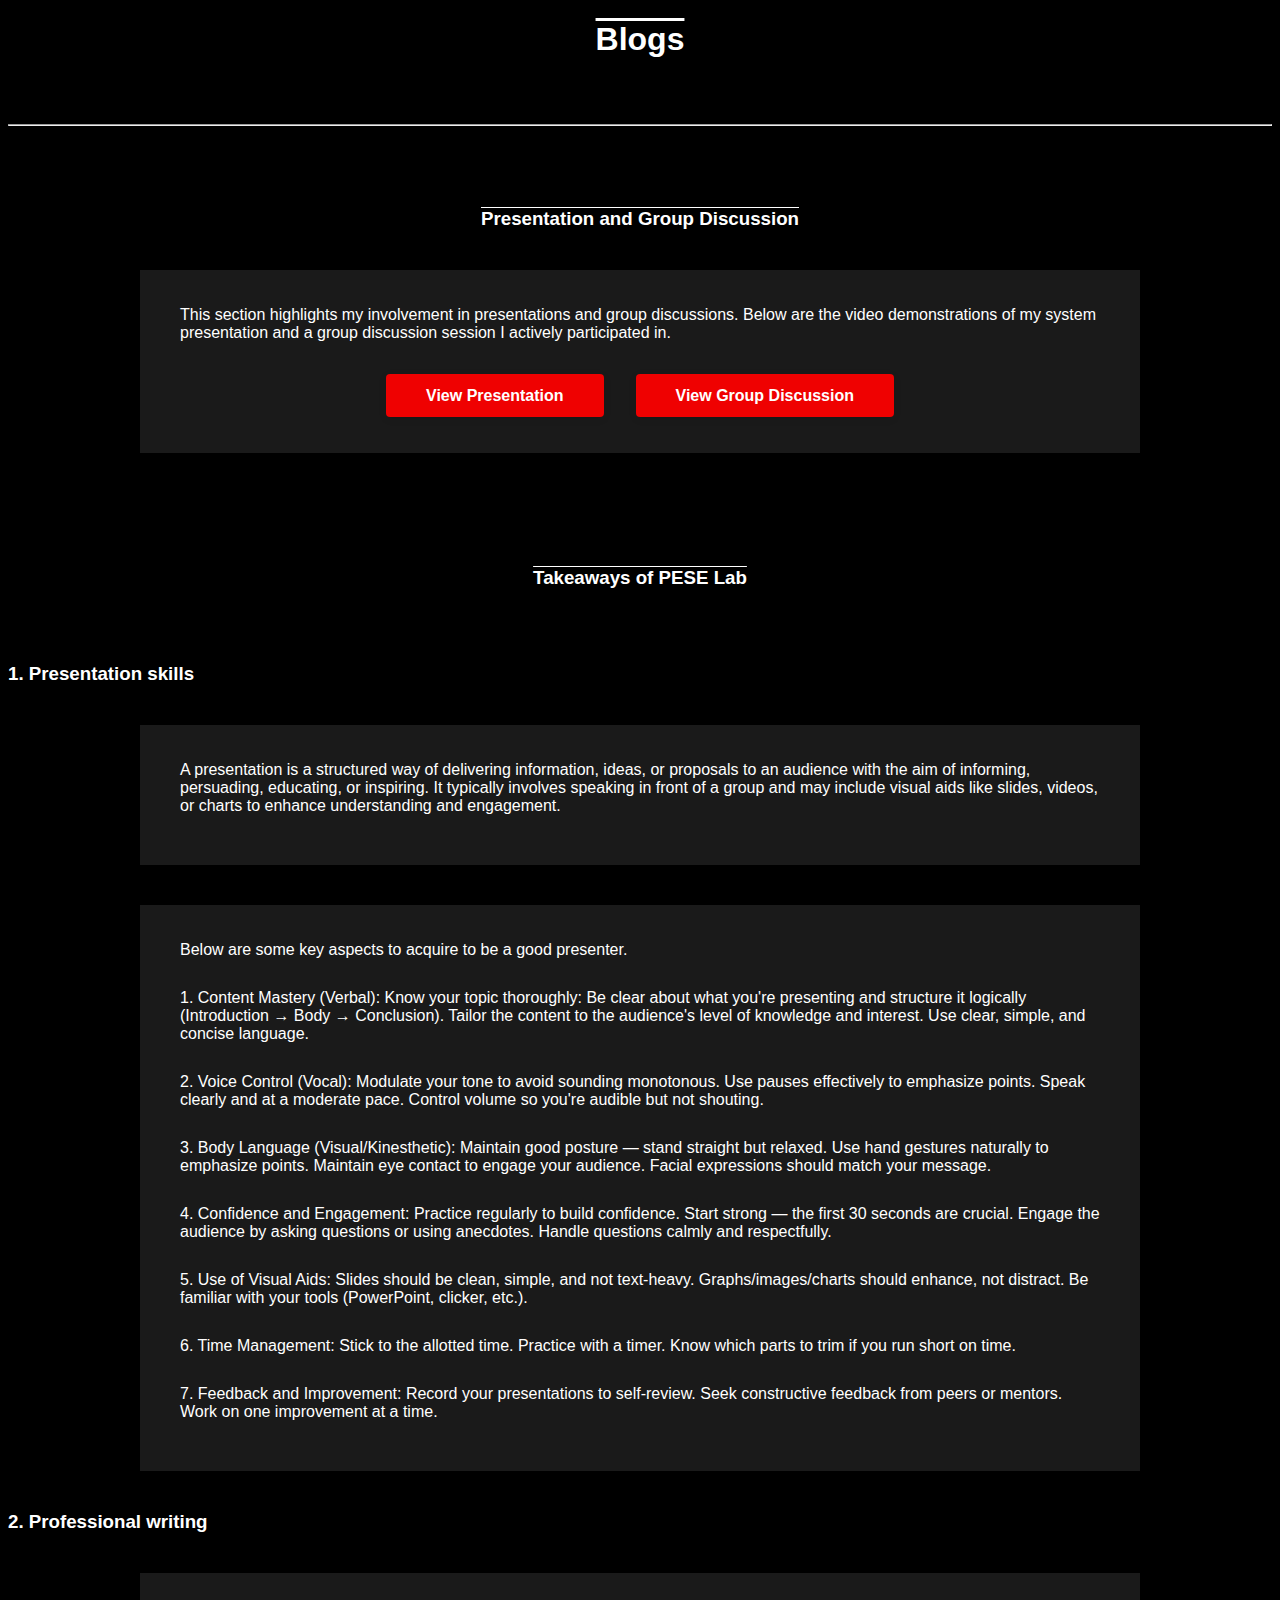
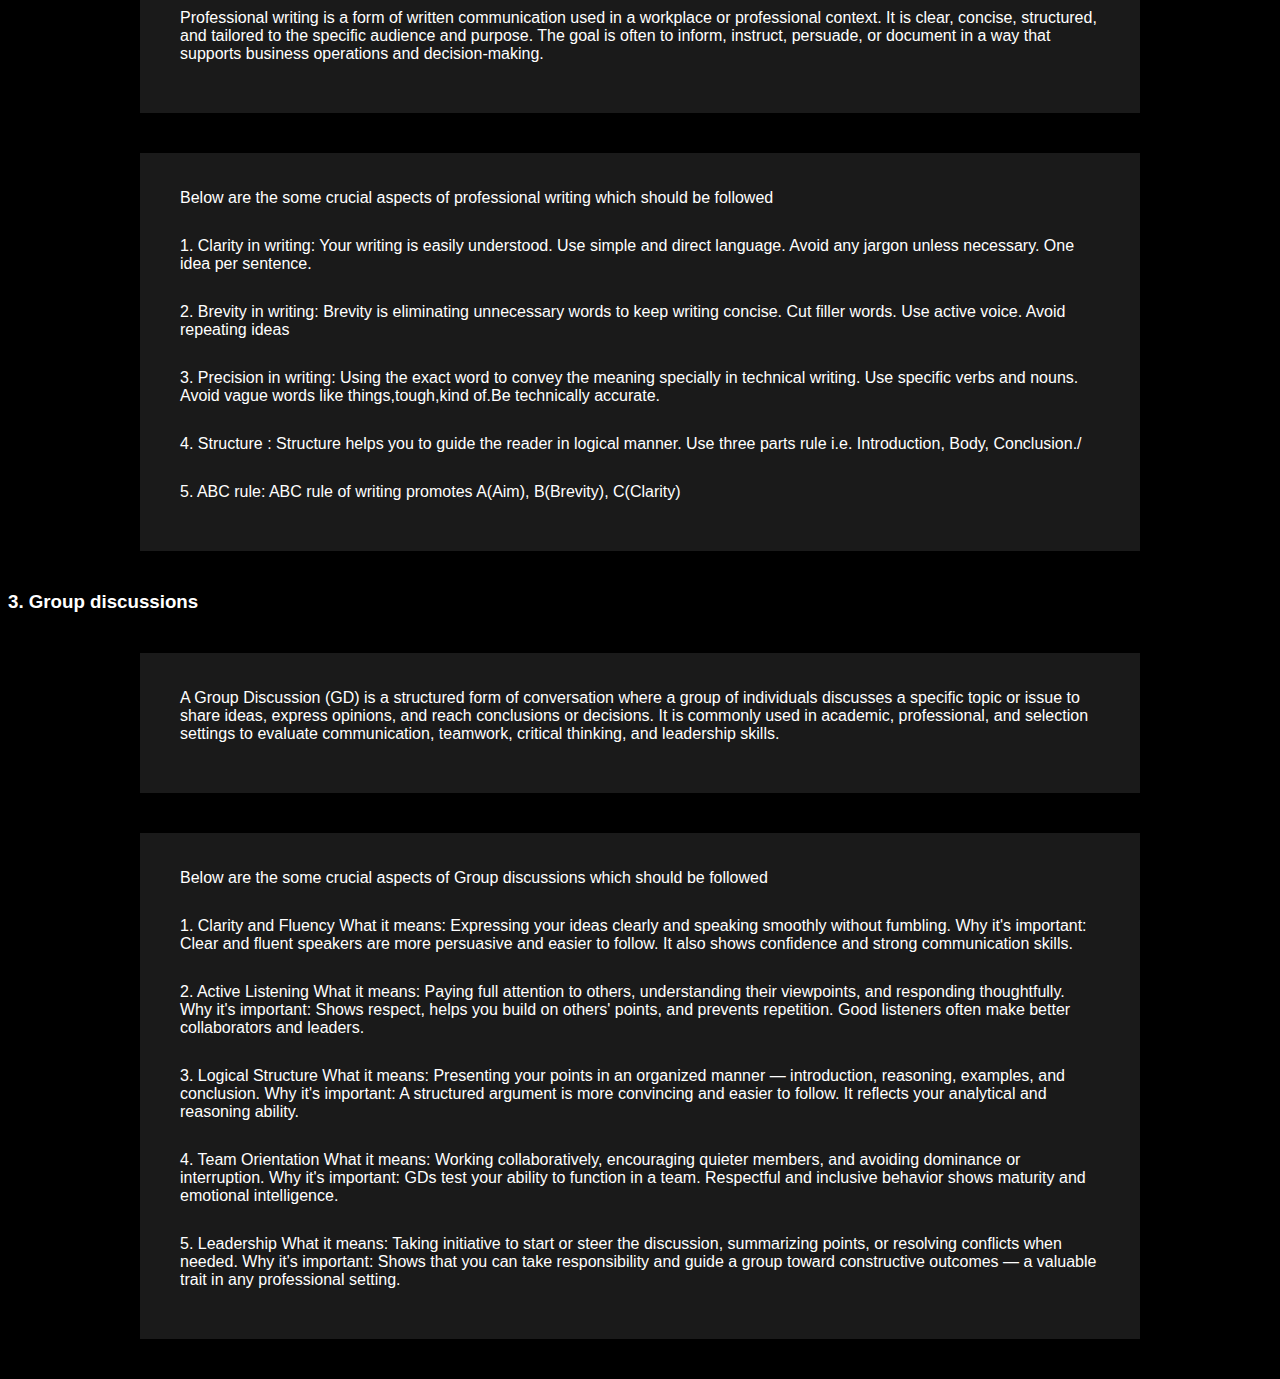
<file: blogs.html>
<!DOCTYPE html>
<html lang="en">
<head>
    <meta charset="UTF-8">
    <meta name="viewport" content="width=device-width, initial-scale=1.0">
    <title>Document</title>
    <link rel="stylesheet" href="styleBlog.css">
</head>
<body>
    <div class="head">
        <h1>Blogs</h1>
    </div>
    <br><br><hr><br><br><br>
    <h3 class="head">Presentation and Group Discussion</h3>
    <div class="main">
        <div id="para">
            <p>
                This section highlights my involvement in presentations and group discussions.
                Below are the video demonstrations of my system presentation and a group 
                discussion session I actively participated in.
            </p>
        </div>

        <div class="video-buttons">
            <a href="https://photos.app.goo.gl/uVarXnttWqQsHoXb6" class="video-button" target="_blank">
                <i class="fa-solid fa-chalkboard"></i>
                View Presentation
                <i class="fa-solid fa-arrow-right"></i>
            </a>
            <a href="https://photos.app.goo.gl/N7Pk2DpEs9X5gZD17" class="video-button" target="_blank">
                <i class="fa-solid fa-users"></i>
                View Group Discussion
                <i class="fa-solid fa-arrow-right"></i>
            </a>
        </div>
    </div>
    <br><br><br>
    <h3 class="head">Takeaways of PESE Lab</h3>

    <br><br>
    
    <div class = 'hero'>
        <h3>1. Presentation skills</h3>
        <div class = "main">
            <p id = "para">A presentation is a structured way of delivering information, ideas, or proposals to an audience with the aim of informing, persuading, educating, or inspiring. It typically involves speaking in front of a group and may include visual aids like slides, videos, or charts to enhance understanding and engagement.</p>
        </div>
        <div class = "main">
            <p id = "para">Below are some key aspects to acquire to be a good presenter.</p>
            <p id = "para">1. Content Mastery (Verbal):
                Know your topic thoroughly: Be clear about what you're presenting and structure it logically (Introduction → Body → Conclusion).
                
                Tailor the content to the audience's level of knowledge and interest.
                
                Use clear, simple, and concise language.</p>
            <p id = "para">2. Voice Control (Vocal):
                Modulate your tone to avoid sounding monotonous.
                
                Use pauses effectively to emphasize points.
                
                Speak clearly and at a moderate pace.
                
                Control volume so you're audible but not shouting.</p>
            
                <p id = "para">3. Body Language (Visual/Kinesthetic):
                    Maintain good posture — stand straight but relaxed.
                    
                    Use hand gestures naturally to emphasize points.
                    
                    Maintain eye contact to engage your audience.
                    
                    Facial expressions should match your message.
                    
                </p>
                <p id = "para">4. Confidence and Engagement:
                    Practice regularly to build confidence.
                    
                    Start strong — the first 30 seconds are crucial.
                    
                    Engage the audience by asking questions or using anecdotes.
                    
                    Handle questions calmly and respectfully.</p>
                    <p id = "para">5. Use of Visual Aids:
                        Slides should be clean, simple, and not text-heavy.
                        
                        Graphs/images/charts should enhance, not distract.
                        
                        Be familiar with your tools (PowerPoint, clicker, etc.).
                        
                    </p>
                    <p id = "para">6. Time Management:
                            Stick to the allotted time.
                            
                            Practice with a timer.
                            
                            Know which parts to trim if you run short on time.</p>
                    <p id = "para">7. Feedback and Improvement:
                                Record your presentations to self-review.
                                
                                Seek constructive feedback from peers or mentors.
                                
                                Work on one improvement at a time.
                                
                    </p>
        
        </div>
        <h3>2. Professional writing</h3>
        <div class = "main">
            <p id = "para">Professional writing is a form of written communication used in a workplace or professional context. It is clear, concise, structured, and tailored to the specific audience and purpose. The goal is often to inform, instruct, persuade, or document in a way that supports business operations and decision-making.</p>
        </div>
        <div class = "main">
            <p id = "para">Below are the some crucial aspects of professional writing which should be followed</p>
            <p id = "para">1. Clarity in writing: Your writing is easily understood. Use simple and direct language. Avoid any jargon unless necessary. One idea per sentence.</p>
            <p id = "para">2. Brevity in writing: Brevity is eliminating unnecessary words to keep writing concise. Cut filler words. Use active voice. Avoid repeating ideas</p>
            <p id = "para">3. Precision in writing: Using the exact word to convey the meaning specially in technical writing. Use specific verbs and nouns. Avoid vague words like things,tough,kind of.Be technically accurate.</p>
            <p id = "para">4. Structure : Structure helps you to guide the reader in logical manner. Use three parts rule i.e. Introduction, Body, Conclusion./</p>
            <p id = "para">5. ABC rule: ABC rule of writing promotes A(Aim), B(Brevity), C(Clarity)</p>
        </div>
        
        <h3>3. Group discussions</h3>
        <div class = "main">
            <p id = "para">A Group Discussion (GD) is a structured form of conversation where a group of individuals discusses a specific topic or issue to share ideas, express opinions, and reach conclusions or decisions. It is commonly used in academic, professional, and selection settings to evaluate communication, teamwork, critical thinking, and leadership skills.</p>
        </div>
        <div class = "main">
            <p id = "para">Below are the some crucial aspects of Group discussions which should be followed</p>
            <p id = "para">1. Clarity and Fluency
                What it means: Expressing your ideas clearly and speaking smoothly without fumbling.
                
                Why it's important: Clear and fluent speakers are more persuasive and easier to follow. It also shows confidence and strong communication skills.</p>
            <p id = "para"> 2. Active Listening
                What it means: Paying full attention to others, understanding their viewpoints, and responding thoughtfully.
                
                Why it's important: Shows respect, helps you build on others' points, and prevents repetition. Good listeners often make better collaborators and leaders.
                
                </p>
            <p id = "para"> 3. Logical Structure
                What it means: Presenting your points in an organized manner — introduction, reasoning, examples, and conclusion.
                
                Why it's important: A structured argument is more convincing and easier to follow. It reflects your analytical and reasoning ability.</p>
            <p id = "para">4. Team Orientation
                What it means: Working collaboratively, encouraging quieter members, and avoiding dominance or interruption.
                
                Why it's important: GDs test your ability to function in a team. Respectful and inclusive behavior shows maturity and emotional intelligence.</p>
            <p id = "para"> 5. Leadership
                What it means: Taking initiative to start or steer the discussion, summarizing points, or resolving conflicts when needed.
                
                Why it's important: Shows that you can take responsibility and guide a group toward constructive outcomes — a valuable trait in any professional setting.</p>
        </div>
    </div>
</body>
</html>
</file>
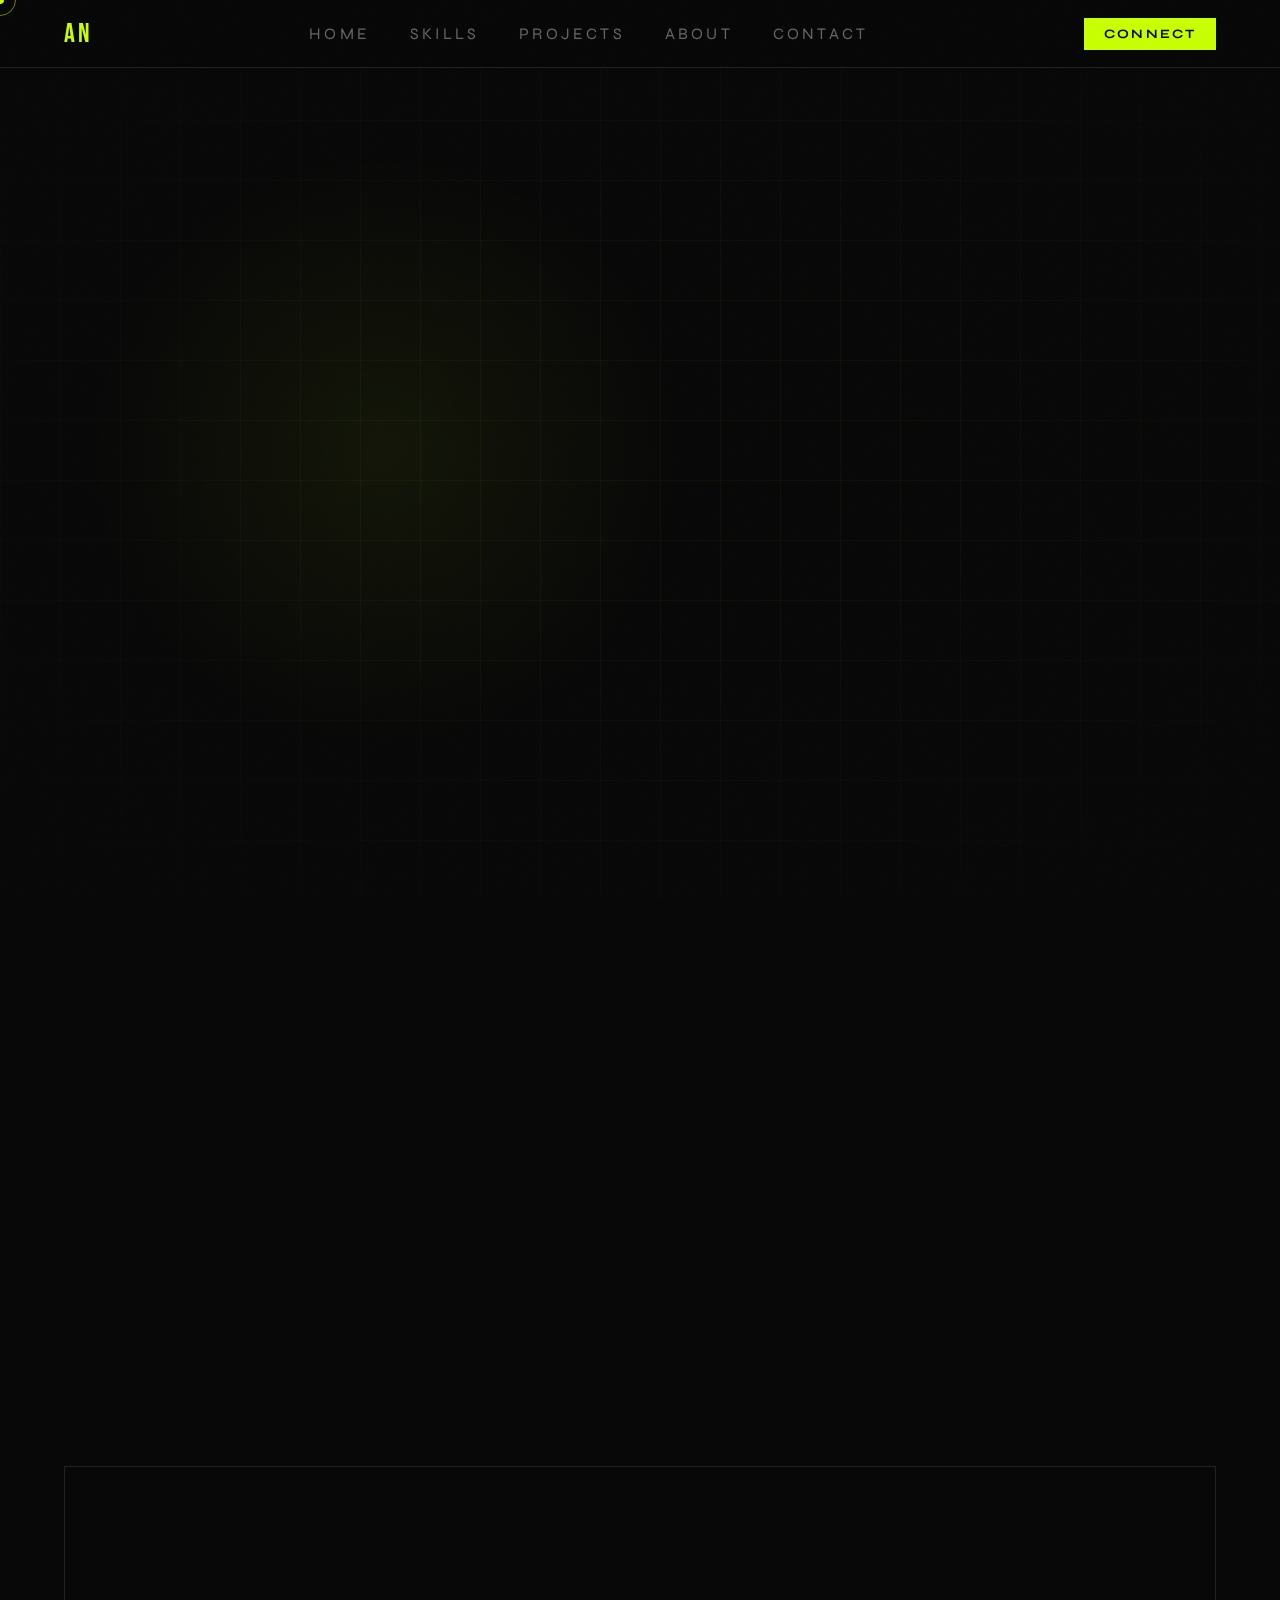
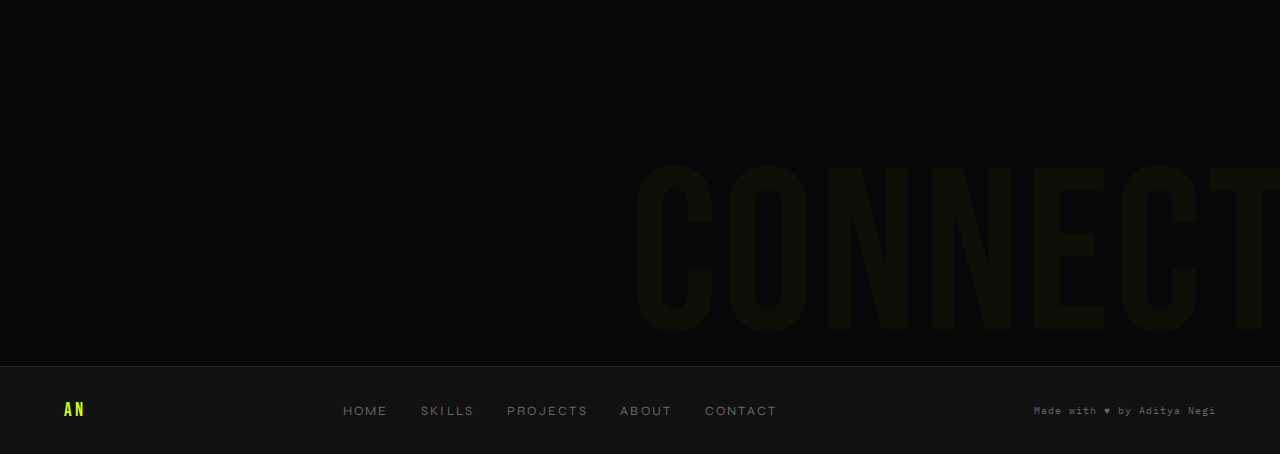
<file: portfolio.html>
<!DOCTYPE html>
<html lang="en">
<head>
  <meta charset="UTF-8" />
  <meta name="viewport" content="width=device-width, initial-scale=1.0" />
  <title>Aditya Negi — Portfolio</title>
  <link rel="preconnect" href="https://fonts.googleapis.com" />
  <link rel="preconnect" href="https://fonts.gstatic.com" crossorigin />
  <link href="https://fonts.googleapis.com/css2?family=Bebas+Neue&family=Syne:wght@400;500;600;700;800&family=IBM+Plex+Mono:wght@400;500&display=swap" rel="stylesheet" />
  <link rel="stylesheet" href="https://cdnjs.cloudflare.com/ajax/libs/font-awesome/6.6.0/css/all.min.css" />
  <style>
    :root {
      --bg: #080808;
      --surface: #111;
      --surface2: #161616;
      --border: #222;
      --accent: #c8ff00;
      --accent-dim: #9fcc00;
      --red: #ff3c3c;
      --blue: #47aaff;
      --orange: #ffaa47;
      --text: #f2f2f2;
      --muted: #666;
      --muted2: #333;
      --font-display: 'Bebas Neue', sans-serif;
      --font-body: 'Syne', sans-serif;
      --font-mono: 'IBM Plex Mono', monospace;
    }
    *, *::before, *::after { box-sizing: border-box; margin: 0; padding: 0; }
    html { scroll-behavior: smooth; }
    body { background: var(--bg); color: var(--text); font-family: var(--font-body); overflow-x: hidden; cursor: none; }

    /* CURSOR */
    .cursor-dot {
      width: 8px; height: 8px; background: var(--accent); border-radius: 50%;
      position: fixed; pointer-events: none; z-index: 9999;
      transform: translate(-50%,-50%);
      transition: width .15s, height .15s, background .2s;
    }
    .cursor-ring {
      width: 32px; height: 32px; border: 1.5px solid rgba(200,255,0,.5); border-radius: 50%;
      position: fixed; pointer-events: none; z-index: 9998;
      transform: translate(-50%,-50%);
      transition: left .1s ease, top .1s ease, width .2s, height .2s, opacity .2s;
    }

    /* SCROLLBAR */
    ::-webkit-scrollbar { width: 4px; }
    ::-webkit-scrollbar-track { background: var(--bg); }
    ::-webkit-scrollbar-thumb { background: var(--muted2); border-radius: 2px; }

    /* NOISE */
    body::after {
      content: ''; position: fixed; inset: 0; pointer-events: none; z-index: 9000;
      background-image: url("data:image/svg+xml,%3Csvg xmlns='http://www.w3.org/2000/svg' width='300' height='300'%3E%3Cfilter id='n'%3E%3CfeTurbulence type='fractalNoise' baseFrequency='.85' numOctaves='4' stitchTiles='stitch'/%3E%3C/filter%3E%3Crect width='300' height='300' filter='url(%23n)' opacity='.03'/%3E%3C/svg%3E");
      opacity: .4;
    }

    /* NAV */
    nav {
      position: fixed; top: 0; left: 0; right: 0; z-index: 1000;
      display: flex; justify-content: space-between; align-items: center;
      padding: 1.1rem 5vw;
      background: rgba(8,8,8,.92); backdrop-filter: blur(20px);
      border-bottom: 1px solid var(--border);
    }
    .nav-logo { font-family: var(--font-display); font-size: 1.7rem; letter-spacing: 3px; color: var(--accent); }
    .nav-links { display: flex; gap: 2.5rem; list-style: none; }
    .nav-links a {
      font-size: 1rem; letter-spacing: .2em; text-transform: uppercase;
      color: var(--muted); text-decoration: none; transition: color .2s; cursor: pointer;
    }
    .nav-links a:hover { color: var(--text); }
    .nav-btn {
      font-family: var(--font-body); font-size: .8rem; font-weight: 700;
      letter-spacing: .18em; text-transform: uppercase; color: var(--bg);
      background: var(--accent); border: none; padding: .5rem 1.2rem;
      cursor: pointer; transition: background .2s, transform .15s;
    }
    .nav-btn:hover { background: #b0e500; transform: translateY(-1px); }

    /* HERO */
    .hero {
      min-height: 100vh; display: grid; grid-template-columns: 1fr 1fr;
      align-items: center; padding: 9rem 5vw 4rem; gap: 3rem;
      position: relative; overflow: hidden;
    }
    .hero-grid {
      position: absolute; inset: 0; pointer-events: none;
      background-image:
        linear-gradient(rgba(200,255,0,.04) 1px, transparent 1px),
        linear-gradient(90deg, rgba(200,255,0,.04) 1px, transparent 1px);
      background-size: 60px 60px;
      mask-image: radial-gradient(ellipse 70% 70% at 50% 50%, black 30%, transparent 100%);
    }
    .hero-glow {
      position: absolute; width: 600px; height: 600px;
      background: radial-gradient(circle, rgba(200,255,0,.06) 0%, transparent 70%);
      top: 50%; left: 30%; transform: translate(-50%,-50%); pointer-events: none;
    }
    .hero-left { position: relative; z-index: 1; }
    .hero-eyebrow {
      font-family: var(--font-mono); font-size: .72rem; letter-spacing: .25em;
      color: var(--accent); text-transform: uppercase; margin-bottom: 1.2rem;
      opacity: 0; animation: fadeUp .6s .1s forwards;
    }
    .hero-name {
      font-family: var(--font-display); font-size: clamp(4rem, 8vw, 7.5rem);
      line-height: .92; letter-spacing: 2px; color: var(--text);
      opacity: 0; animation: fadeUp .6s .2s forwards;
    }
    .hero-name span { color: var(--accent); }
    .hero-role {
      font-size: 1rem; font-weight: 600; letter-spacing: .15em; text-transform: uppercase;
      color: var(--muted); margin: 1.5rem 0 1rem;
      opacity: 0; animation: fadeUp .6s .35s forwards;
    }
    .hero-desc {
      font-size: .95rem; color: #aaa; line-height: 1.7; max-width: 420px;
      opacity: 0; animation: fadeUp .6s .45s forwards;
    }
    .hero-actions {
      display: flex; gap: 1rem; margin-top: 2.2rem;
      opacity: 0; animation: fadeUp .6s .55s forwards;
    }
    .btn-primary {
      font-family: var(--font-body); font-size: .8rem; font-weight: 700;
      letter-spacing: .15em; text-transform: uppercase; background: var(--accent);
      color: var(--bg); border: none; padding: .75rem 1.8rem;
      cursor: pointer; transition: background .2s, transform .15s; text-decoration: none; display: inline-block;
    }
    .btn-primary:hover { background: #b0e500; transform: translateY(-2px); }
    .btn-outline {
      font-family: var(--font-body); font-size: .8rem; font-weight: 600;
      letter-spacing: .15em; text-transform: uppercase; background: transparent;
      color: var(--text); border: 1px solid var(--border); padding: .75rem 1.8rem;
      cursor: pointer; transition: border-color .2s, color .2s, transform .15s;
      text-decoration: none; display: inline-block;
    }
    .btn-outline:hover { border-color: var(--text); transform: translateY(-2px); }
    .hero-right { position: relative; z-index: 1; opacity: 0; animation: fadeUp .6s .3s forwards; }
    .hero-stats {
      display: grid; grid-template-columns: 1fr 1fr; gap: 1.5px;
      border: 1px solid var(--border); overflow: hidden;
    }
    .stat-box {
      background: var(--surface); padding: 2rem 1.5rem; transition: background .2s;
    }
    .stat-box:hover { background: var(--surface2); }
    .stat-number { font-family: var(--font-display); font-size: 3.2rem; letter-spacing: 1px; color: var(--accent); line-height: 1; }
    .stat-label { font-size: 0.7rem; letter-spacing: .2em; text-transform: uppercase; color: var(--muted); margin-top: .4rem; }
    .hero-tag-strip {
      display: flex; gap: .6rem; flex-wrap: wrap;
      border: 1px solid var(--border); border-top: none;
      background: var(--surface); padding: 1.2rem 1.5rem;
    }
    .tag { font-family: var(--font-mono); font-size: 0.7rem; background: var(--muted2); color: #ccc; padding: .25rem .7rem; letter-spacing: .1em; }
    .tag.accent { background: rgba(200,255,0,.12); color: var(--accent); }

    /* SECTION COMMONS */
    section { padding: 6rem 5vw; }
    .section-label {
      font-family: var(--font-mono); font-size: 0.7rem; letter-spacing: .3em;
      text-transform: uppercase; color: var(--accent); margin-bottom: .6rem;
    }
    .section-title {
      font-family: var(--font-display); font-size: clamp(2.2rem, 5vw, 4rem);
      letter-spacing: 2px; line-height: 1; margin-bottom: 3rem;
    }
    .divider { width: 100%; height: 1px; background: var(--border); }

    /* EXP STRIP */
    .exp-strip {
      background: var(--surface); border-top: 1px solid var(--border);
      border-bottom: 1px solid var(--border);
      padding: 2.5rem 5vw; display: flex; align-items: center; gap: 3rem; flex-wrap: wrap;
    }
    .exp-role { font-family: var(--font-display); font-size: 1.5rem; letter-spacing: 1px; white-space: nowrap; }
    .exp-meta { font-family: var(--font-mono); font-size: .8rem; color: var(--muted); letter-spacing: .1em; margin-top: .2rem; }
    .exp-sep { color: var(--muted2); font-size: 1.5rem; flex-shrink: 0; }
    .exp-bullets { display: flex; gap: 1.5rem; flex-wrap: wrap; }
    .exp-bullet {
      font-size: 1rem; color: #999; padding: .3rem 0;
      border-left: 2px solid var(--accent); padding-left: .8rem; line-height: 1.5;
    }

    /* SKILLS */
    .skills-grid {
      display: grid; grid-template-columns: repeat(3, 1fr);
      gap: 1.5px; border: 1px solid var(--border); overflow: hidden;
    }
    .skill-card {
      background: var(--surface); padding: 2.5rem 2rem; position: relative;
      overflow: hidden; transition: background .25s;
    }
    .skill-card::before {
      content: ''; position: absolute; inset: 0;
      background: linear-gradient(135deg, rgba(200,255,0,.04) 0%, transparent 60%);
      opacity: 0; transition: opacity .3s;
    }
    .skill-card:hover { background: var(--surface2); }
    .skill-card:hover::before { opacity: 1; }
    .skill-icon { font-size: 1.5rem; color: var(--accent); margin-bottom: 1.2rem; }
    .skill-title { font-family: var(--font-display); font-size: 1.4rem; letter-spacing: 1px; margin-bottom: .6rem; }
    .skill-desc { font-size: 1rem; color: var(--muted); line-height: 1.65; }
    .skill-tags { display: flex; flex-wrap: wrap; gap: .4rem; margin-top: 1.2rem; }
    .skill-tag {
      font-family: var(--font-mono); font-size: .8rem; color: var(--muted);
      border: 1px solid var(--border); padding: .2rem .55rem; letter-spacing: .08em;
      transition: color .2s, border-color .2s;
    }
    .skill-card:hover .skill-tag { color: var(--accent); border-color: rgba(200,255,0,.3); }

    /* PROJECTS */
    .projects-header { display: flex; justify-content: space-between; align-items: flex-end; margin-bottom: 3.5rem; }
    .project-count { font-family: var(--font-mono); font-size: .72rem; color: var(--muted); letter-spacing: .15em; }

    .project-card {
      border: 1px solid var(--border); margin-bottom: 1.5px;
      display: grid; grid-template-columns: 1fr 2fr;
      overflow: hidden; transition: border-color .3s; cursor: default;
    }
    .project-card:hover { border-color: var(--accent); }

    .project-card-left {
      background: var(--surface); padding: 3rem 2.5rem;
      display: flex; flex-direction: column; justify-content: space-between;
      border-right: 1px solid var(--border); position: relative; overflow: hidden;
      transition: background .3s;
    }
    .project-card:hover .project-card-left { background: var(--surface2); }
    .project-card-left::after {
      content: ''; position: absolute; bottom: 0; left: 0; right: 0; height: 3px;
      background: var(--accent); transform: scaleX(0); transform-origin: left;
      transition: transform .4s ease;
    }
    .project-card:hover .project-card-left::after { transform: scaleX(1); }

    .project-num { font-family: var(--font-mono); font-size: .65rem; color: var(--muted); letter-spacing: .2em; margin-bottom: 1rem; }
    .project-title { font-family: var(--font-display); font-size: 2rem; letter-spacing: 1px; line-height: 1.1; }
    .project-stack { display: flex; flex-wrap: wrap; gap: .4rem; margin-top: 1.5rem; }
    .stack-tag {
      font-family: var(--font-mono); font-size: 0.7rem; color: var(--accent);
      border: 1px solid rgba(200,255,0,.25); padding: .2rem .55rem; letter-spacing: .08em;
    }

    .project-card-right {
      background: var(--bg); padding: 3rem; display: flex; flex-direction: column;
      justify-content: center; gap: 1.5rem; transition: background .3s;
    }
    .project-card:hover .project-card-right { background: var(--surface); }

    .project-desc { font-size: 1.2rem; color: #aaa; line-height: 1.75; }
    .project-bullets { list-style: none; display: flex; flex-direction: column; gap: .75rem; }
    .project-bullets li {
      font-size: 1rem; color: #888; line-height: 1.6;
      display: flex; gap: .75rem; align-items: flex-start;
    }
    .project-bullets li::before { content: '›'; color: var(--accent); font-size: 0.7rem; line-height: 1.5; flex-shrink: 0; }
    .project-link {
      display: inline-flex; align-items: center; gap: .5rem;
      font-family: var(--font-mono); font-size: .68rem; letter-spacing: .15em; text-transform: uppercase;
      color: var(--accent); text-decoration: none; margin-top: .5rem; transition: gap .2s;
    }
    .project-link:hover { gap: .8rem; }

    /* ABOUT */
    .about-section { background: var(--surface); }
    .about-grid { display: grid; grid-template-columns: 1fr 1fr; gap: 4rem; align-items: start; }
    .about-bio { font-size: 1rem; color: #aaa; line-height: 1.85; }
    .about-bio strong { color: var(--text); font-weight: 600; }
    .about-goal { margin-top: 2rem; border-left: 3px solid var(--accent); padding-left: 1.2rem; }
    .about-goal p { font-size: .9rem; color: #bbb; line-height: 1.7; font-style: italic; }
    .swoc-grid { display: grid; grid-template-columns: 1fr 1fr; gap: 1.5px; border: 1px solid var(--border); overflow: hidden; }
    .swoc-box { background: var(--bg); padding: 2rem 1.8rem; transition: background .2s; }
    .swoc-box:hover { background: #111; }
    .swoc-box h3 { font-family: var(--font-display); font-size: 1.3rem; letter-spacing: 1px; margin-bottom: 1rem; }
    .swoc-box.s h3 { color: var(--accent); }
    .swoc-box.w h3 { color: var(--red); }
    .swoc-box.o h3 { color: var(--blue); }
    .swoc-box.c h3 { color: var(--orange); }
    .swoc-list { list-style: none; display: flex; flex-direction: column; gap: .5rem; }
    .swoc-list li { font-size: .9rem; color: var(--muted); line-height: 1.5; padding-left: .8rem; position: relative; }
    .swoc-list li::before { content: '–'; position: absolute; left: 0; color: var(--muted2); }

    /* ACHIEVEMENTS */
    .achieve-grid { display: grid; grid-template-columns: repeat(3, 1fr); gap: 1.5px; border: 1px solid var(--border); overflow: hidden; }
    .achieve-card {
      background: var(--surface); padding: 2rem 1.8rem; position: relative; overflow: hidden; transition: background .25s;
    }
    .achieve-card::before {
      content: ''; position: absolute; top: 0; left: 0; right: 0; height: 2px;
      background: var(--accent); transform: scaleX(0); transform-origin: left; transition: transform .4s ease;
    }
    .achieve-card:hover { background: var(--surface2); }
    .achieve-card:hover::before { transform: scaleX(1); }
    .achieve-icon { font-size: 1.3rem; color: var(--accent); margin-bottom: 1rem; }
    .achieve-card p { font-size: .9rem; color: #999; line-height: 1.65; }
    .achieve-card strong { color: var(--text); font-weight: 600; }
	
	
	/*Competitive Programming*/
	/* COMPETITIVE PROGRAMMING (2 Column Layout) */

.cp-row {
  display: grid;
  grid-template-columns: 1fr 1fr;
  align-items: center;
  gap: 4rem;
  padding: 3rem 0;
  border-bottom: 1px solid var(--border);
}

.cp-row:last-child {
  border-bottom: none;
}

.cp-image {
  width: 100%;
  height: 220px; /* Smaller height */
  overflow: hidden;
  border: 1px solid var(--border);
}

.cp-image img {
  width: 100%;
  height: 100%;
  object-fit: cover;
  transition: transform .4s ease;
}

.cp-row:hover .cp-image img {
  transform: scale(1.05);
}

.cp-text {
  max-width: 500px;
}

.cp-platform {
  font-family: var(--font-display);
  font-size: 2rem;
  letter-spacing: 1px;
  margin-bottom: .6rem;
}

.cp-rating {
  font-family: var(--font-mono);
  font-size: .8rem;
  color: var(--accent);
  letter-spacing: .15em;
  margin-bottom: 1rem;
}

.cp-text p {
  font-size: 1rem;
  color: #aaa;
  line-height: 1.8;
  margin-bottom: 1.5rem;
}

.cp-link {
  font-family: var(--font-mono);
  font-size: .7rem;
  letter-spacing: .15em;
  text-transform: uppercase;
  text-decoration: none;
  color: var(--accent);
  display: inline-flex;
  align-items: center;
  gap: .5rem;
  transition: gap .2s;
}

.cp-link:hover {
  gap: .8rem;
}

/* Reverse layout for second row */
.cp-row.reverse {
  direction: rtl;
}

.cp-row.reverse .cp-text,
.cp-row.reverse .cp-image {
  direction: ltr;
}

/* Responsive */
@media (max-width: 900px) {
  .cp-row {
    grid-template-columns: 1fr;
    gap: 2rem;
  }

  .cp-row.reverse {
    direction: ltr;
  }

  .cp-image {
    height: 200px;
  }
}


    /* CERTS */
    .certs-strip { background: var(--surface); border-top: 1px solid var(--border); border-bottom: 1px solid var(--border); padding: 3rem 5vw; }
    .certs-grid { display: grid; grid-template-columns: repeat(3, 1fr); gap: 1.5px; border: 1px solid var(--border); overflow: hidden; margin-top: 2rem; }
    .cert-card { background: var(--bg); padding: 1.5rem 1.8rem; display: flex; align-items: center; gap: 1rem; transition: background .2s; }
    .cert-card:hover { background: #0f0f0f; }
    .cert-icon { font-size: 1.1rem; color: var(--accent); flex-shrink: 0; }
    .cert-title { font-size: 1rem; font-weight: 600; color: var(--text); }
    .cert-by { font-family: var(--font-mono); font-size: .8rem; color: var(--muted); margin-top: .2rem; letter-spacing: .1em; }

    /* CONTACT */
    .contact-section { padding: 7rem 5vw; position: relative; overflow: hidden; }
    .contact-bg-text {
      position: absolute; bottom: -2rem; right: -1rem;
      font-family: var(--font-display); font-size: clamp(6rem, 18vw, 16rem);
      color: rgba(200,255,0,.03); white-space: nowrap; pointer-events: none;
      letter-spacing: 5px; user-select: none;
    }
    .contact-inner { max-width: 700px; position: relative; z-index: 1; }
    .contact-tagline { font-family: var(--font-display); font-size: clamp(2rem, 5vw, 4.5rem); letter-spacing: 2px; line-height: 1; margin-bottom: 1rem; }
    .contact-tagline span { color: var(--accent); }
    .contact-email { font-family: var(--font-mono); font-size: .9rem; color: var(--accent); text-decoration: none; display: block; margin-bottom: 2rem; letter-spacing: .05em; transition: color .2s; }
    .contact-email:hover { color: var(--accent-dim); }
    .contact-sub { font-size: 1rem; color: var(--muted); line-height: 1.7; margin-bottom: 2.5rem; max-width: 480px; }
    .contact-links { display: flex; gap: 1rem; flex-wrap: wrap; }
    .contact-link {
      display: inline-flex; align-items: center; gap: .5rem;
      font-family: var(--font-mono); font-size: .7rem; letter-spacing: .15em; text-transform: uppercase;
      text-decoration: none; color: var(--muted); border: 1px solid var(--border); padding: .6rem 1.2rem;
      transition: color .2s, border-color .2s, transform .15s;
    }
    .contact-link:hover { color: var(--accent); border-color: var(--accent); transform: translateY(-2px); }

    /* FOOTER */
    footer {
      background: var(--surface); border-top: 1px solid var(--border);
      padding: 2rem 5vw; display: flex; justify-content: space-between; align-items: center;
    }
    .footer-logo { font-family: var(--font-display); font-size: 1.2rem; letter-spacing: 3px; color: var(--accent); }
    .footer-links { display: flex; gap: 2rem; }
    .footer-links a { font-size: 0.8rem; letter-spacing: .18em; text-transform: uppercase; color: var(--muted); text-decoration: none; cursor: pointer; transition: color .2s; }
    .footer-links a:hover { color: var(--text); }
    .footer-copy { font-family: var(--font-mono); font-size: .62rem; color: var(--muted); letter-spacing: .1em; }

    /* ANIMATIONS */
    @keyframes fadeUp {
      from { opacity: 0; transform: translateY(22px); }
      to   { opacity: 1; transform: translateY(0); }
    }
    .reveal { opacity: 0; transform: translateY(28px); transition: opacity .65s ease, transform .65s ease; }
    .reveal.visible { opacity: 1; transform: translateY(0); }

    /* RESPONSIVE */
    @media (max-width: 900px) {
      .hero { grid-template-columns: 1fr; }
      .hero-right { display: none; }
      .about-grid { grid-template-columns: 1fr; }
      .project-card { grid-template-columns: 1fr; }
      .project-card-left { border-right: none; border-bottom: 1px solid var(--border); }
      .skills-grid { grid-template-columns: 1fr; }
      .achieve-grid { grid-template-columns: 1fr 1fr; }
      .certs-grid { grid-template-columns: 1fr; }
    }
    @media (max-width: 600px) {
      .achieve-grid { grid-template-columns: 1fr; }
      .swoc-grid { grid-template-columns: 1fr; }
      .exp-strip { flex-direction: column; gap: 1.5rem; }
      .exp-sep { display: none; }
    }
  </style>
</head>
<body>

<div class="cursor-dot" id="cursorDot"></div>
<div class="cursor-ring" id="cursorRing"></div>

<!-- NAV -->
<nav>
  <div class="nav-logo">AN</div>
  <ul class="nav-links">
    <li><a href="#hero">Home</a></li>
    <li><a href="#skills">Skills</a></li>
    <li><a href="#projects">Projects</a></li>
    <li><a href="#about">About</a></li>
    <li><a href="#contact">Contact</a></li>
  </ul>
  <button class="nav-btn" onclick="document.getElementById('contact').scrollIntoView({behavior:'smooth'})">Connect</button>
</nav>

<!-- HERO -->
<section class="hero" id="hero">
  <div class="hero-grid"></div>
  <div class="hero-glow"></div>
  <div class="hero-left">
    <p class="hero-eyebrow">/ CSE Student · Builder · Problem Solver</p>
    <h1 class="hero-name">ADITYA<br><span>NEGI</span></h1>
    <p class="hero-role">Full Stack Dev &amp; Data Analyst</p>
    <p class="hero-desc">Passionate about Competitive Programming as well.</p>
    <div class="hero-actions">
      <a class="btn-primary" href="#projects">View Projects</a>
      <a class="btn-outline" href="#contact">Get in Touch</a>
    </div>
  </div>
  <div class="hero-right">
    <div class="hero-stats">
      <div class="stat-box">
        <div class="stat-number">8.7</div>
        <div class="stat-label">CGPA</div>
      </div>
      <div class="stat-box">
        <div class="stat-number">650+</div>
        <div class="stat-label">LeetCode Solved</div>
      </div>
      <div class="stat-box">
        <div class="stat-number">1619</div>
        <div class="stat-label">LeetCode Rating</div>
      </div>
      <div class="stat-box">
        <div class="stat-number">3</div>
        <div class="stat-label">Major Projects</div>
      </div>
    </div>
    <div class="hero-tag-strip">
      <span class="tag accent">ReactJS</span>
      <span class="tag accent">C++</span>
      <span class="tag accent">Node.js</span>
      <span class="tag">MongoDB</span>
      <span class="tag">MySQL</span>
      <span class="tag">OOPS</span>
      <span class="tag">DSA</span>
      <span class="tag">ML</span>
      <span class="tag">AWS</span>
    </div>
  </div>
</section>

<!-- EXP STRIP -->
<div class="exp-strip reveal">
  <div>
    <div class="exp-role">Data Analyst Intern</div>
    <div class="exp-meta">AICTE – Edunet Foundation &nbsp;·&nbsp; Sep 2025 – Oct 2025 · Dehradun</div>
  </div>
  <span class="exp-sep">|</span>
  <div class="exp-bullets">
    <div class="exp-bullet">Analyzed 30,000+ record datasets including Employee Attrition &amp; Crop Recommendation</div>
    <div class="exp-bullet">Used LLMs to define problem statements across Netflix &amp; Airbnb datasets</div>
    <div class="exp-bullet">Visualized findings with Seaborn &amp; Matplotlib across 3+ datasets</div>
  </div>
</div>

<!-- SKILLS -->
<section id="skills">
  <div class="section-label reveal">02 / Capabilities</div>
  <div class="section-title reveal">What I Bring<br>to the Table</div>
  <div class="skills-grid">
    <div class="skill-card reveal">
      <div class="skill-icon"><i class="fa-solid fa-code"></i></div>
      <div class="skill-title">Coding & DSA</div>
      <p class="skill-desc">Top 20% globally on LeetCode with 650+ problems solved. Deep command of algorithms, data structures, and system design.</p>
      <div class="skill-tags">
        <span class="skill-tag">C</span><span class="skill-tag">C++</span>
        <span class="skill-tag">Java</span><span class="skill-tag">Python</span>
        <span class="skill-tag">JavaScript</span>
      </div>
    </div>
    <div class="skill-card reveal">
      <div class="skill-icon"><i class="fa-solid fa-globe"></i></div>
      <div class="skill-title">Web Development</div>
      <p class="skill-desc">Full-stack development with modern frameworks. Built auth systems, real-time dashboards, and offline-first applications.</p>
      <div class="skill-tags">
        <span class="skill-tag">React.js</span><span class="skill-tag">Node.js</span>
        <span class="skill-tag">MongoDB</span><span class="skill-tag">MySQL</span>
        <span class="skill-tag">HTML/CSS</span>
      </div>
    </div>
    <div class="skill-card reveal">
      <div class="skill-icon"><i class="fa-solid fa-brain"></i></div>
      <div class="skill-title">ML & Data</div>
      <p class="skill-desc">Trained Keras-backed models, built ML pipelines, and extracted insights from large-scale datasets as a certified AWS Cloud practitioner.</p>
      <div class="skill-tags">
        <span class="skill-tag">Deep Learning</span><span class="skill-tag">Keras</span>
        <span class="skill-tag">Seaborn</span><span class="skill-tag">Matplotlib</span><span class="skill-tag">AWS</span>
      </div>
    </div>
  </div>
</section>

<div class="divider"></div>

<!-- PROJECTS -->
<section id="projects">
  <div class="projects-header">
    <div>
      <div class="section-label reveal">03 / Work</div>
      <div class="section-title reveal">Featured<br>Projects</div>
    </div>
    <div class="project-count reveal">03 Projects</div>
  </div>

  <!-- PROJECT 1 - SyncRoll -->
  <div class="project-card reveal">
    <div class="project-card-left">
      <div>
        <div class="project-num">Project 01</div>
        <div class="project-title">SYNCROLL</div>
      </div>
      <div class="project-stack">
        <span class="stack-tag">ReactJS</span>
        <span class="stack-tag">REST APIs</span>
        <span class="stack-tag">IndexedDB</span>
      </div>
    </div>
    <div class="project-card-right">
      <p class="project-desc">An offline-first attendance logging system that seamlessly syncs with the ERP once the network is restored — built for real-world reliability in environments with unreliable connectivity.</p>
      <ul class="project-bullets">
        <li>Sync Queue stores multiple unsynced attendance entries locally using IndexedDB</li>
        <li>Offline attendance logging that auto-syncs with the ERP on network recovery</li>
        <li>Audit logging with timestamps, faculty ID, and sync status tracking</li>
      </ul>
      <a class="project-link" href="#">View Project <i class="fa-solid fa-arrow-right"></i></a>
    </div>
  </div>

  <!-- PROJECT 2 - AI Care -->
  <div class="project-card reveal">
    <div class="project-card-left">
      <div>
        <div class="project-num">Project 02</div>
        <div class="project-title">AI CARE</div>
      </div>
      <div class="project-stack">
        <span class="stack-tag">HTML/CSS</span>
        <span class="stack-tag">NodeJS</span>
        <span class="stack-tag">MongoDB</span>
        <span class="stack-tag">Keras</span>
      </div>
    </div>
    <div class="project-card-right">
      <p class="project-desc">A mental wellness platform with an AI-powered chatbot, personalized user dashboard, and emotion tracking — designed to make mental health support accessible and data-driven.</p>
      <ul class="project-bullets">
        <li>Chatbot trained on a Keras model with a personalized user experience dashboard</li>
        <li>Secure user authentication system backed by MongoDB</li>
        <li>Mood tracking system with visual representation of filtered emotions over time</li>
      </ul>
      <a class="project-link" href="#">View Project <i class="fa-solid fa-arrow-right"></i></a>
    </div>
  </div>

  <!-- PROJECT 3 - Memory Manager -->
  <div class="project-card reveal">
    <div class="project-card-left">
      <div>
        <div class="project-num">Project 03</div>
        <div class="project-title">DYNAMIC MEMORY MANAGER</div>
      </div>
      <div class="project-stack">
        <span class="stack-tag">ReactJS</span>
        <span class="stack-tag">C++</span>
        <span class="stack-tag">IPC</span>
        <span class="stack-tag">Semaphores</span>
      </div>
    </div>
    <div class="project-card-right">
      <p class="project-desc">A dynamic shared memory manager for inter-process communication — implementing classic allocation strategies to prevent fragmentation and ensure synchronized process coordination.</p>
      <ul class="project-bullets">
        <li>Shared memory designed with headers and blocks for clean IPC architecture</li>
        <li>Binary semaphore ensures synchronized communication between processes</li>
        <li>First Fit, Best Fit, and Worst Fit strategies prevent memory fragmentation</li>
      </ul>
      <a class="project-link" href="#">View Project <i class="fa-solid fa-arrow-right"></i></a>
    </div>
  </div>
</section>

<div class="divider"></div>

<!-- ABOUT -->
<section class="about-section" id="about">
  <div class="section-label reveal">04 / About</div>
  <div class="section-title reveal">The Person<br>Behind the Code</div>
  <div class="about-grid">
    <div class="reveal">
      <p class="about-bio">
        Hi, I'm <strong>Aditya Negi</strong> from Raipur, Dehradun, Uttarakhand — currently pursuing a B.Tech in Computer Science &amp; Engineering at <strong>Graphic Era Hill University</strong> (CGPA: 8.70).<br><br>
        I have a solid foundation in <strong>C, C++, Java, and Python</strong>, and I build full-stack web applications using React, Node.js, and MongoDB. I also have hands-on experience with <strong>machine learning model training, data analysis</strong>, and cloud computing with AWS.<br><br>
        Currently exploring opportunities in open-source contributions and internships to grow as a <strong>Data Analyst</strong> and full-stack developer.
      </p>
      <div class="about-goal">
        <p>"My goal is to land my dream internship at companies like Google or Microsoft — not to prove anything to anyone else, but to trust my own abilities, instincts, and beliefs."</p>
      </div>
    </div>
    <div class="reveal">
      <div class="swoc-grid">
        <div class="swoc-box s">
          <h3>Strengths</h3>
          <ul class="swoc-list">
            <li>Hardworking &amp; resilient</li>
            <li>Self-aware and focused</li>
            <li>Creates own opportunities</li>
            <li>Ready to make sacrifices</li>
          </ul>
        </div>
        <div class="swoc-box w">
          <h3>Weaknesses</h3>
          <ul class="swoc-list">
            <li>Fear of failing before trying</li>
            <li>Doubt in completing the full journey</li>
          </ul>
        </div>
        <div class="swoc-box o">
          <h3>Opportunities</h3>
          <ul class="swoc-list">
            <li>Hackathons &amp; collaboration</li>
            <li>Guidance from mentors</li>
            <li>Nurture problem-solving skills</li>
          </ul>
        </div>
        <div class="swoc-box c">
          <h3>Challenges</h3>
          <ul class="swoc-list">
            <li>Maintaining daily consistency</li>
            <li>Honest self-commitment</li>
            <li>Facing fears head-on</li>
          </ul>
        </div>
      </div>
    </div>
  </div>
</section>

<div class="divider"></div>

<!-- ACHIEVEMENTS -->
<section>
  <div class="section-label reveal">05 / Recognition</div>
  <div class="section-title reveal">Achievements</div>
  <div class="achieve-grid">
    <div class="achieve-card reveal">
      <div class="achieve-icon"><i class="fa-solid fa-trophy"></i></div>
      <p><strong>LeetCode Rating 1619</strong> — Ranked in the top 20.09% globally across all competitive programmers worldwide.</p>
    </div>
    <div class="achieve-card reveal">
      <div class="achieve-icon"><i class="fa-solid fa-code"></i></div>
      <p><strong>650+ Problems Solved</strong> on LeetCode, covering the full spectrum of DSA topics and difficulty levels.</p>
    </div>
    <div class="achieve-card reveal">
      <div class="achieve-icon"><i class="fa-solid fa-chart-line"></i></div>
      <p><strong>AICTE Data Analytics Internship</strong> — Selected to extract actionable insights from large, real-world datasets.</p>
    </div>
  </div>
</section>

<div class="divider"></div>

<!-- COMPETITIVE PROGRAMMING -->
<section id="cp">
  <div class="section-label reveal">06 / Competitive Programming</div>
  <div class="section-title reveal">Battles in<br>The Arena</div>

  <!-- LEETCODE -->
  <div class="cp-row reveal">
    <div class="cp-image">
      <img src="Leetcode.png" alt="LeetCode">
    </div>
    <div class="cp-text">
      <div class="cp-platform">LeetCode</div>
      <div class="cp-rating">Rating: 1619 · 650+ Solved</div>
      <p>
        Ranked in the top 20% globally. Strong command over dynamic programming,
        graphs, trees, greedy algorithms, and advanced problem-solving patterns.
        Consistent contest participation and continuous improvement mindset.
      </p>
      <a href="#" class="cp-link">Visit Profile <i class="fa-solid fa-arrow-right"></i></a>
    </div>
  </div>

  <!-- CODEFORCES -->
  <div class="cp-row reverse reveal">
    <div class="cp-image">
      <img src="Codeforce.png" alt="Codeforces">
    </div>
    <div class="cp-text">
      <div class="cp-platform">Codeforces</div>
      <div class="cp-rating">Max Rating: 939+</div>
      <p>
        Regular participant in Div.2 and Div.3 contests. Focused on mathematical reasoning,
        implementation-heavy challenges, greedy approaches, and time-efficient
        coding under competitive pressure.
      </p>
      <a href="#" class="cp-link">Visit Profile <i class="fa-solid fa-arrow-right"></i></a>
    </div>
  </div>

</section>


<!-- CERTS -->
<div class="certs-strip reveal">
  <div class="section-label">06 / Credentials</div>
  <div style="font-family: var(--font-display); font-size: 2rem; letter-spacing: 2px; margin-top:.3rem">Certifications</div>
  <div class="certs-grid">
    <div class="cert-card">
      <div class="cert-icon"><i class="fa-brands fa-meta"></i></div>
      <div>
        <div class="cert-title">Programming with JavaScript</div>
        <div class="cert-by">META</div>
      </div>
    </div>
    <div class="cert-card">
      <div class="cert-icon"><i class="fa-brands fa-aws"></i></div>
      <div>
        <div class="cert-title">AWS Cloud Practitioner Essentials</div>
        <div class="cert-by">AMAZON WEB SERVICES</div>
      </div>
    </div>
    <div class="cert-card">
      <div class="cert-icon"><i class="fa-brands fa-google"></i></div>
      <div>
        <div class="cert-title">Introduction to Generative AI</div>
        <div class="cert-by">GOOGLE</div>
      </div>
    </div>
  </div>
</div>

<!-- CONTACT -->
<section class="contact-section" id="contact">
  <div class="contact-bg-text">CONNECT</div>
  <div class="contact-inner">
    <div class="section-label reveal">07 / Contact</div>
    <h2 class="contact-tagline reveal">Let's Build<br><span>Something</span><br>Together.</h2>
    <a class="contact-email reveal" href="mailto:adityanegi804@gmail.com">adityanegi804@gmail.com</a>
    <p class="contact-sub reveal">Open to internships, open-source collaborations, and opportunities to grow as an ML engineer and full-stack developer.</p>
    <div class="contact-links reveal">
      <a class="contact-link" href="#" target="_blank"><i class="fa-brands fa-github"></i> GitHub</a>
      <a class="contact-link" href="#" target="_blank"><i class="fa-brands fa-linkedin"></i> LinkedIn</a>
      <a class="contact-link" href="#" target="_blank"><i class="fa-solid fa-code"></i> LeetCode</a>
      <a class="contact-link" href="resume.pdf" target="_blank"><i class="fa-solid fa-file-lines"></i> Resume</a>
    </div>
  </div>
</section>

<!-- FOOTER -->
<footer>
  <div class="footer-logo">AN</div>
  <div class="footer-links">
    <a href="#hero">Home</a>
    <a href="#skills">Skills</a>
    <a href="#projects">Projects</a>
    <a href="#about">About</a>
    <a href="#contact">Contact</a>
  </div>
  <div class="footer-copy">Made with ♥ by Aditya Negi</div>
</footer>

<script>
  // Custom cursor
  const dot  = document.getElementById('cursorDot');
  const ring = document.getElementById('cursorRing');
  let mx = 0, my = 0, rx = 0, ry = 0;

  document.addEventListener('mousemove', e => { mx = e.clientX; my = e.clientY; });

  (function animCursor() {
    dot.style.left = mx + 'px';
    dot.style.top  = my + 'px';
    rx += (mx - rx) * 0.15;
    ry += (my - ry) * 0.15;
    ring.style.left = rx + 'px';
    ring.style.top  = ry + 'px';
    requestAnimationFrame(animCursor);
  })();

  document.querySelectorAll('a, button, .project-card, .skill-card, .achieve-card').forEach(el => {
    el.addEventListener('mouseenter', () => {
      dot.style.width = '18px'; dot.style.height = '18px';
      ring.style.width = '50px'; ring.style.height = '50px';
      ring.style.opacity = '.3';
    });
    el.addEventListener('mouseleave', () => {
      dot.style.width = '8px'; dot.style.height = '8px';
      ring.style.width = '32px'; ring.style.height = '32px';
      ring.style.opacity = '.6';
    });
  });

  // Scroll reveal
  const obs = new IntersectionObserver((entries) => {
    entries.forEach((e, i) => {
      if (e.isIntersecting) {
        setTimeout(() => e.target.classList.add('visible'), i * 80);
        obs.unobserve(e.target);
      }
    });
  }, { threshold: 0.07, rootMargin: '0px 0px -40px 0px' });

  document.querySelectorAll('.reveal').forEach(r => obs.observe(r));

  // Active nav highlight
  const sections = document.querySelectorAll('section[id]');
  const navLinks  = document.querySelectorAll('.nav-links a');
  window.addEventListener('scroll', () => {
    let current = '';
    sections.forEach(sec => {
      if (window.scrollY >= sec.offsetTop - 200) current = sec.getAttribute('id');
    });
    navLinks.forEach(a => {
      a.style.color = a.getAttribute('href') === '#' + current ? 'var(--accent)' : '';
    });
  });
</script>
</body>
</html>
</file>
<file: styleAbout.css>
*{
    color:white;
    font-family: Arial, Helvetica, sans-serif;
}
body{
    background-color: black;
}
.head{
    text-decoration: overline;
    text-align: center;
}
.main{
    display: flex;
    background-color: #1a1a1a;
    height:300px;
    width:900px;
    justify-content: center;
    margin-left: 150px;
}
.main:hover{
    border:2px,white,solid
}
#para{
    margin:50px;
}

/**SWOC analysis**/
.swoc-grid {
    display: grid;
    grid-template-columns: 1fr 1fr;
    grid-template-rows: 1fr 1fr;
    gap: 1rem;
    width: 80%;
    margin: auto;
  }

  .swoc-box {
    padding: 1rem 1.5rem;
    border: 2px solid red;
    border-radius: 12px;
    background-color: #1a1a1a;
    box-shadow: 0 4px 6px rgba(0, 0, 0, 0.1);
  }

  .swoc-box h2 {
    margin-top: 0;
    color:  red;
    font-size: 1.2rem;
    text-transform: uppercase;
  }

  ul {
    padding-left: 1.2rem;
  }

  ul li {
    margin-bottom: 0.5rem;
    line-height: 1.4;
  }

  .goal{
    display: flex;
    background-color: #1a1a1a;
    height:100px;
    width:900px;
    justify-content: center;
    margin-left: 150px;
}
.goal:hover{
    border:2px solid white;
}
.goal p{
    margin: 30px;
}

/**RESUME AND COVERLETTER**/

.documents-section {
    max-width: 800px;
    margin: 3rem auto;
    text-align: center;
  }

  .documents-section h2 {
    font-size: 1.8rem;
    color: red;
    margin-bottom: 1.5rem;
  }

  .doc-links {
    display: flex;
    justify-content: center;
    gap: 2rem;
    flex-wrap: wrap;
  }

  .doc-card {
    padding: 1.2rem 2rem;
    background-color: #ffffff;
    border: 2px solid red;
    border-radius: 10px;
    box-shadow: 0 4px 8px rgba(0, 0, 0, 0.08);
    transition: transform 0.3s ease, background-color 0.3s ease;
    text-decoration: none;
    color: red;
    font-weight: bold;
  }

  .doc-card:hover {
    background-color: #eaf3fc;
    transform: translateY(-4px);
  }
</file>
<file: styleBlog.css>
* {
    color: white;
    font-family: Arial, Helvetica, sans-serif;
}

body {
    background-color: black;
}

.head {
    text-decoration: overline;
    text-align: center;
    margin-top: 20px;
}

.main {
    background-color: #1a1a1a;
    width: 1000px;
    margin: 40px auto;
    padding: 20px;
    box-sizing: border-box;
}

.main:hover {
    border: 2px solid white;
}

#para {
    margin-bottom: 30px;
    padding: 0 20px;
}

.video-wrapper {
    display: flex;
    justify-content: space-evenly;
    gap: 20px;
    flex-wrap: wrap;
}

.video-box {
    width: 45%;
    height: 200px;
    background-color: #333;
    display: flex;
    justify-content: center;
    align-items: center;
    border: 1px dashed white;
    text-align: center;
}

.video-buttons {
    display: flex;
    justify-content: center;
    gap: 2rem;
    margin: 2rem 0 1rem 0;
}

.video-button {
    display: flex;
    align-items: center;
    gap: 0.7rem;
    padding: 0.8rem 1.8rem;
    background-color: #ef0101;
    color: #fff !important;
    text-decoration: none;
    border-radius: 4px;
    font-weight: 600;
    font-size: 1rem;
    transition: background 0.3s, transform 0.3s, box-shadow 0.3s;
    box-shadow: 0 2px 8px rgba(0,0,0,0.08);
}

.video-button:hover {
    background-color: #cc0000;
    transform: translateY(-2px) scale(1.03);
    box-shadow: 0 4px 16px rgba(0,0,0,0.18);
}

.video-button i {
    font-size: 1.1rem;
}

/* ========== Responsive Additions (what I added) ========== */

@media (max-width: 1024px) {
    .main {
        width: 90%;
        margin: 30px auto;
    }
    .video-box {
        width: 48%;
    }
    .video-buttons {
        gap: 1.5rem;
    }
}

@media (max-width: 768px) {
    .main {
        width: 95%;
        margin: 20px auto;
    }
    .video-wrapper {
        flex-direction: column;
        align-items: center;
        gap: 15px;
    }
    .video-box {
        width: 90%;
        height: 180px;
    }
    .video-buttons {
        flex-direction: column;
        align-items: center;
        gap: 1rem;
        margin: 1.5rem 0;
    }
    .video-button {
        padding: 0.7rem 1.5rem;
        width: 80%;
        justify-content: center;
    }
}

@media (max-width: 480px) {
    .main {
        width: 98%;
        margin: 15px auto;
        padding: 15px;
    }
    .video-box {
        width: 95%;
        height: 160px;
    }
    .video-buttons {
        width: 100%;
        gap: 0.8rem;
    }
    .video-button {
        font-size: 0.9rem;
        padding: 0.6rem 1.2rem;
        width: 90%;
    }
}
</file>
